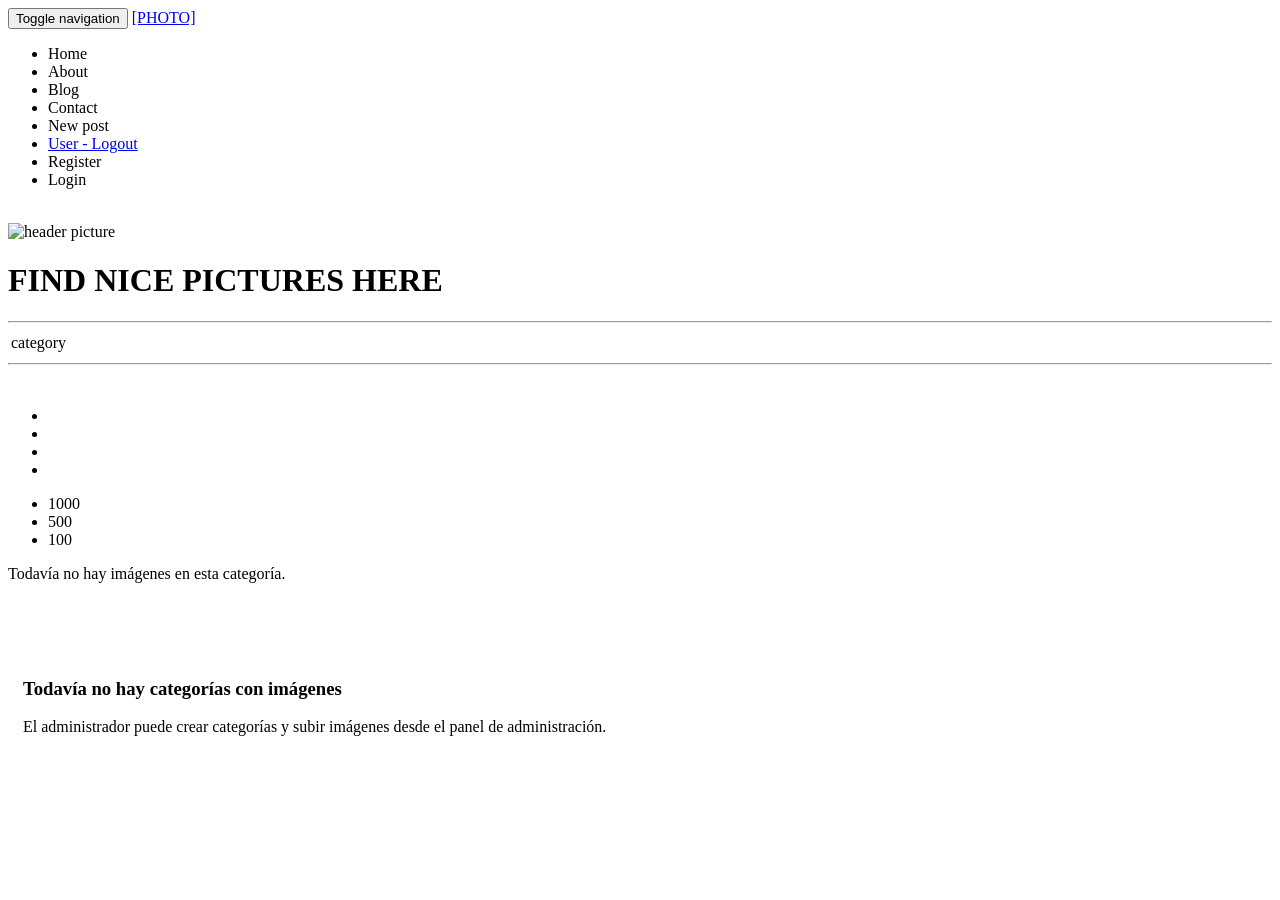
<file: src/main/resources/templates/index.html>
<!DOCTYPE html>
<html xmlns:th="http://www.thymeleaf.org" xmlns:sec="http://www.thymeleaf.org/extras/spring-security" lang="en">

<head>
  <meta charset="utf-8">
  <meta http-equiv="X-UA-Compatible" content="IE=edge">
  <meta name="viewport" content="width=device-width, initial-scale=1">
  <title>PhotographItem-Responsive Theme</title>

  <!-- Bootstrap core css -->
  <link rel="stylesheet" type="text/css" th:href="@{/bootstrap/css/bootstrap.min.css}">
  <!-- Custom style css -->
  <link rel="stylesheet" type="text/css" th:href="@{/css/style.css}">
  <!-- Magnific-popup css -->
  <link rel="stylesheet" type="text/css" th:href="@{/css/magnific-popup.css}">
  <!-- Font Awesome icons -->
  <link rel="stylesheet" type="text/css" th:href="@{/font-awesome/css/font-awesome.min.css}">

  <!-- HTML5 Shim and Respond.js IE8 support of HTML5 elements and media queries -->
  <!-- WARNING: Respond.js doesn't work if you view the page via file:// -->
  <!--[if lt IE 9]>
        <script src="https://oss.maxcdn.com/libs/html5shiv/3.7.0/html5shiv.js"></script>
        <script src="https://oss.maxcdn.com/libs/respond.js/1.4.2/respond.min.js"></script>
    <![endif]-->
</head>

<body id="page-top">

  <!-- Navigation Bar -->
  <nav class="navbar navbar-fixed-top navbar-default">
    <div class="container">
      <div class="navbar-header">
        <button type="button" class="navbar-toggle" data-toggle="collapse" data-target="#menu">
          <span class="sr-only">Toggle navigation</span>
          <span class="icon-bar"></span>
          <span class="icon-bar"></span>
          <span class="icon-bar"></span>
        </button>
        <a class="navbar-brand page-scroll" href="#page-top">
          <span>[PHOTO]</span>
        </a>
      </div>
      <div class="collapse navbar-collapse navbar-right" id="menu">
        <ul class="nav navbar-nav">
          <li th:class="${activeTab == 'index'} ? 'active lien' : 'lien'"><a th:href="@{/}"><i
                class="fa fa-home sr-icons"></i> Home</a></li>
          <li th:class="${activeTab == 'about'} ? 'active lien' : 'lien'"><a th:href="@{/about}"><i
                class="fa fa-bookmark sr-icons"></i> About</a></li>
          <li th:class="${activeTab == 'blog'} ? 'active lien' : 'lien'"><a th:href="@{/blog}"><i
                class="fa fa-file-text sr-icons"></i> Blog</a></li>
          <li th:class="${activeTab == 'contact'} ? 'active lien' : 'lien'"><a th:href="@{/contact}"><i
                class="fa fa-phone-square sr-icons"></i> Contact</a></li>
          <li sec:authorize="isAuthenticated()" class="lien">
            <a th:href="@{/blog/new}"><i class="fa fa-plus-square sr-icons"></i> New post</a>
          </li>
          <li sec:authorize="isAuthenticated()" class="lien">
            <form th:action="@{/logout}" method="post" id="logoutForm" style="display:none;"></form>
            <a href="#" onclick="document.getElementById('logoutForm').submit(); return false;">
              <i class="fa fa-sign-out sr-icons"></i> <span sec:authentication="name">User</span> - Logout
            </a>
          </li>
          <li sec:authorize="isAnonymous()" class="lien">
            <a th:href="@{/register}"><i class="fa fa-user-plus sr-icons"></i> Register</a>
          </li>
          <li sec:authorize="isAnonymous()" class="lien">
            <a th:href="@{/login}"><i class="fa fa-sign-in sr-icons"></i> Login</a>
          </li>
        </ul>
      </div>
    </div>
  </nav>
  <!-- End of Navigation Bar -->

  <!-- Principal Content Start -->
  <div id="index">

    <!-- Header -->
    <div class="row">
      <div class="col-xs-12 intro">
        <div class="carousel-inner" th:if="${carouselImages != null and !carouselImages.empty}">
          <div class="item" th:each="img, stat : ${carouselImages}" th:classappend="${stat.first} ? 'active' : ''">
            <img class="img-responsive" th:src="@{${img.imageUrl}}" th:alt="${img.title}">
          </div>
        </div>
        <div class="carousel-inner" th:unless="${carouselImages != null and !carouselImages.empty}">
          <div class="item active">
            <img class="img-responsive" th:src="@{/images/index/woman.jpg}" alt="header picture">
          </div>
        </div>
        <div class="carousel-caption">
          <h1>FIND NICE PICTURES HERE</h1>
          <hr>
        </div>
      </div>
    </div>

    <div id="index-body">
      <!-- Pictures Navigation table -->
      <div class="table-responsive" th:if="${categories != null and !categories.empty}">
        <table class="table text-center">
          <thead>
            <tr>
              <td th:each="cat, stat : ${categories}">
                <a class="link" th:classappend="${stat.first} ? 'active' : ''"
                   th:href="@{'#category' + ${cat.id}}" data-toggle="tab" th:text="${cat.name}">category</a>
              </td>
            </tr>
          </thead>
        </table>
        <hr>
      </div>

      <!-- Navigation Table Content -->
      <div class="tab-content" th:if="${categories != null and !categories.empty}">
        <div th:each="cat, stat : ${categories}" th:id="'category' + ${cat.id}" class="tab-pane"
             th:classappend="${stat.first} ? 'active' : ''">
          <div class="row popup-gallery" th:if="${cat.images != null and !cat.images.empty}">
            <div class="col-xs-12 col-sm-6 col-md-3" th:each="img : ${cat.images}">
              <div class="sol">
                <img class="img-responsive" th:src="@{${img.imageUrl}}" th:alt="${img.title}">
                <div class="behind">
                  <div class="head text-center">
                    <ul class="list-inline">
                      <li>
                        <a class="gallery" th:href="@{${img.imageUrl}}" data-toggle="tooltip"
                          data-original-title="Quick View">
                          <i class="fa fa-eye"></i>
                        </a>
                      </li>
                      <li>
                        <a href="#" data-toggle="tooltip" data-original-title="Click if you like it">
                          <i class="fa fa-heart"></i>
                        </a>
                      </li>
                      <li>
                        <a href="#" data-toggle="tooltip" data-original-title="Download">
                          <i class="fa fa-download"></i>
                        </a>
                      </li>
                      <li>
                        <a href="#" data-toggle="tooltip" data-original-title="More information">
                          <i class="fa fa-info"></i>
                        </a>
                      </li>
                    </ul>
                  </div>
                  <div class="row box-content">
                    <ul class="list-inline text-center">
                      <li><i class="fa fa-eye"></i> 1000</li>
                      <li><i class="fa fa-heart"></i> 500</li>
                      <li><i class="fa fa-download"></i> 100</li>
                    </ul>
                  </div>
                </div>
              </div>
            </div>
          </div>
          <p class="text-center text-muted" th:if="${cat.images == null or cat.images.empty}">
            Todavía no hay imágenes en esta categoría.
          </p>
        </div>
      </div>

      <div class="text-center text-muted" th:unless="${categories != null and !categories.empty}" style="padding: 60px 15px;">
        <i class="fa fa-picture-o fa-3x"></i>
        <h3>Todavía no hay categorías con imágenes</h3>
        <p>El administrador puede crear categorías y subir imágenes desde el panel de administración.</p>
      </div>
    </div>
  </div>
  <!-- End of Principal Content -->

  <!-- jQuery -->
  <script type="text/javascript" th:src="@{/js/jquery.min.js}"></script>
  <!-- Bootstrap Core JavaScript -->
  <script type="text/javascript" th:src="@{/bootstrap/js/bootstrap.min.js}"></script>
  <!-- Activa la pestaña de categoría indicada en el hash de la URL (ej. /#category2 desde el sidebar del blog) -->
  <script type="text/javascript">
    $(function () {
      var hash = window.location.hash;
      if (hash && hash.indexOf('#category') === 0) {
        var $tab = $('a[data-toggle="tab"][href="' + hash + '"]');
        if ($tab.length) {
          $tab.tab('show');
          // script.js solo mueve el resaltado del enlace al hacer clic; al llegar por hash lo replicamos aquí
          $('.table td a.active').removeClass('active');
          $tab.addClass('active');
          var tabs = document.querySelector('.table-responsive');
          if (tabs) tabs.scrollIntoView();
        }
      }
    });
  </script>
  <!-- Plugin JavaScript -->
  <script type="text/javascript" th:src="@{/js/jquery.easing.min.js}"></script>
  <script type="text/javascript" th:src="@{/js/jquery.magnific-popup.min.js}"></script>
  <script type="text/javascript" th:src="@{/js/scrollreveal.min.js}"></script>
  <!-- Custom JavaScript -->
  <script type="text/javascript" th:src="@{/js/script.js}"></script>

</body>

</html>
</file>
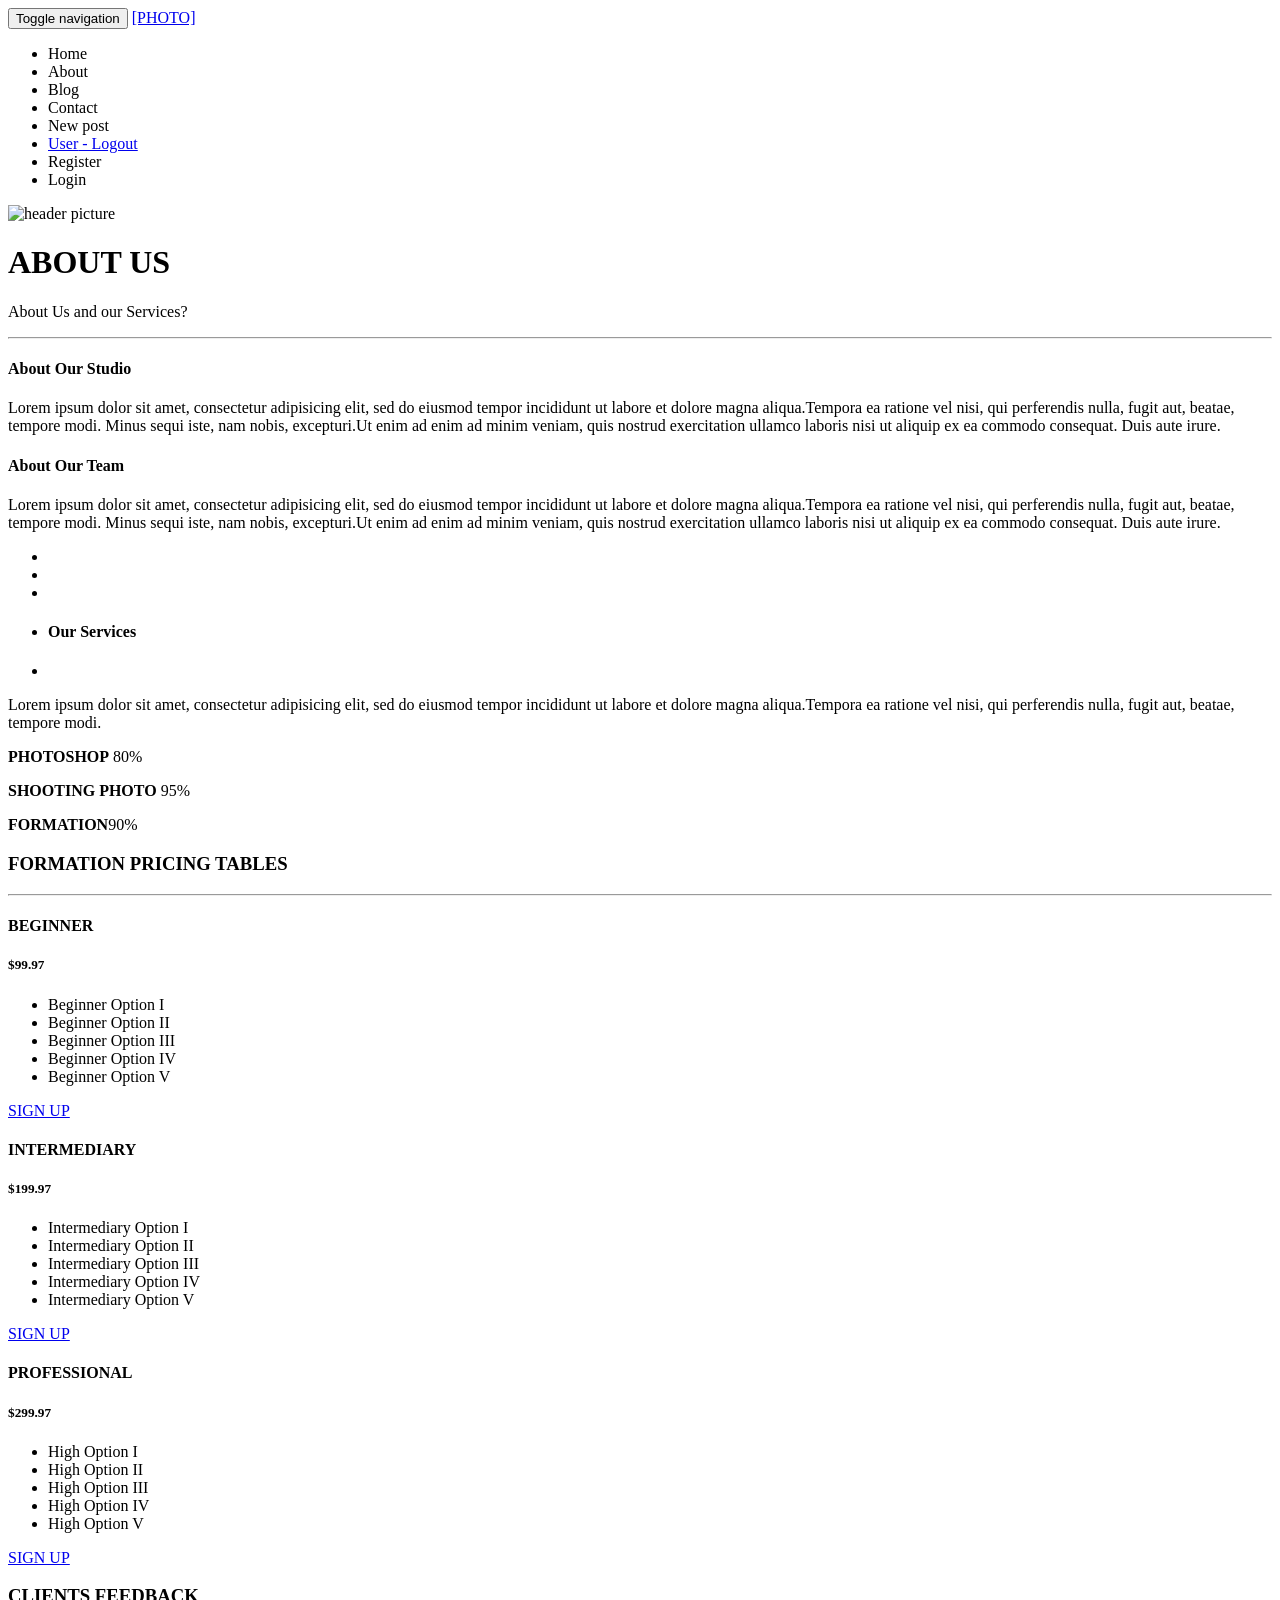
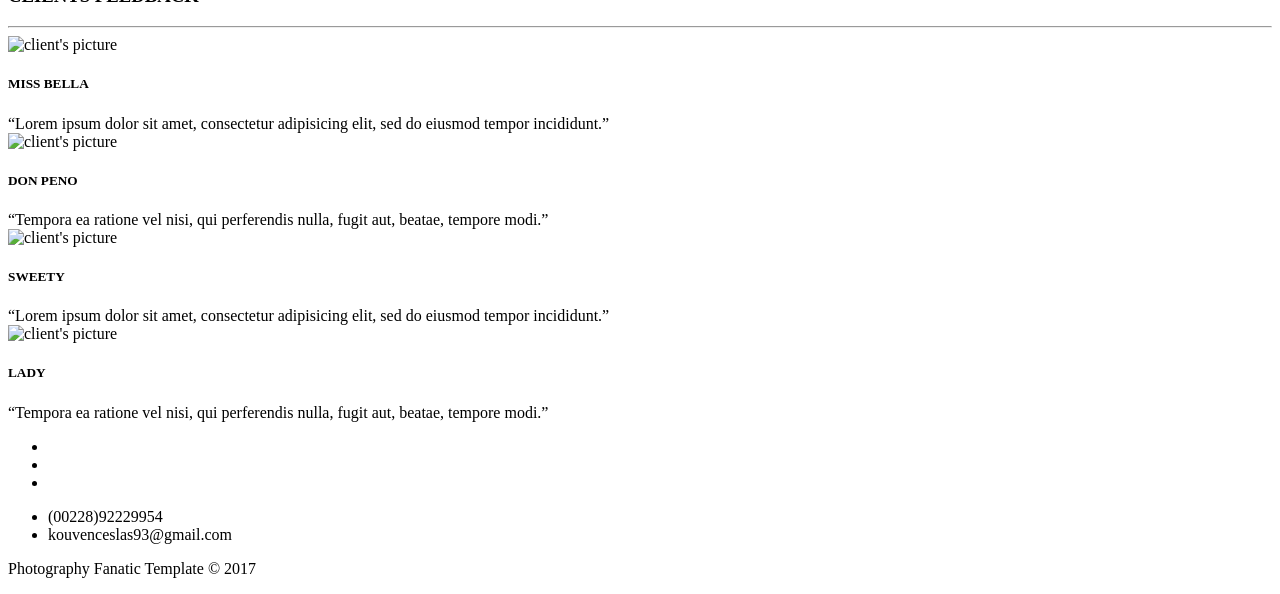
<file: src/main/resources/templates/about.html>
<!DOCTYPE html>
<html xmlns:th="http://www.thymeleaf.org" xmlns:sec="http://www.thymeleaf.org/extras/spring-security" lang="en">

<head>
  <meta charset="utf-8">
  <meta http-equiv="X-UA-Compatible" content="IE=edge">
  <meta name="viewport" content="width=device-width, initial-scale=1">
  <title>PhotographItem-Responsive Theme | About us</title>

  <!-- Bootstrap core css -->
  <link rel="stylesheet" type="text/css" th:href="@{/bootstrap/css/bootstrap.min.css}">
  <!-- Custom style css -->
  <link rel="stylesheet" type="text/css" th:href="@{/css/style.css}">
  <!-- Font Awesome icons -->
  <link rel="stylesheet" type="text/css" th:href="@{/font-awesome/css/font-awesome.min.css}">

  <!-- HTML5 Shim and Respond.js IE8 support of HTML5 elements and media queries -->
  <!-- WARNING: Respond.js doesn't work if you view the page via file:// -->
  <!--[if lt IE 9]>
        <script src="https://oss.maxcdn.com/libs/html5shiv/3.7.0/html5shiv.js"></script>
        <script src="https://oss.maxcdn.com/libs/respond.js/1.4.2/respond.min.js"></script>
    <![endif]-->
</head>

<body id="page-top">

  <!-- Navigation Bar -->
  <nav class="navbar navbar-fixed-top navbar-default">
    <div class="container">
      <div class="navbar-header">
        <button type="button" class="navbar-toggle" data-toggle="collapse" data-target="#menu">
          <span class="sr-only">Toggle navigation</span>
          <span class="icon-bar"></span>
          <span class="icon-bar"></span>
          <span class="icon-bar"></span>
        </button>
        <a class="navbar-brand page-scroll" href="#page-top">
          <span>[PHOTO]</span>
        </a>
      </div>
      <div class="collapse navbar-collapse navbar-right" id="menu">
        <ul class="nav navbar-nav">
          <li th:class="${activeTab == 'index'} ? 'active lien' : 'lien'"><a th:href="@{/}"><i
                class="fa fa-home sr-icons"></i> Home</a></li>
          <li th:class="${activeTab == 'about'} ? 'active lien' : 'lien'"><a th:href="@{/about}"><i
                class="fa fa-bookmark sr-icons"></i> About</a></li>
          <li th:class="${activeTab == 'blog'} ? 'active lien' : 'lien'"><a th:href="@{/blog}"><i
                class="fa fa-file-text sr-icons"></i> Blog</a></li>
          <li th:class="${activeTab == 'contact'} ? 'active lien' : 'lien'"><a th:href="@{/contact}"><i
                class="fa fa-phone-square sr-icons"></i> Contact</a></li>
          <li sec:authorize="isAuthenticated()" class="lien">
            <a th:href="@{/blog/new}"><i class="fa fa-plus-square sr-icons"></i> New post</a>
          </li>
          <li sec:authorize="isAuthenticated()" class="lien">
            <form th:action="@{/logout}" method="post" id="logoutForm" style="display:none;"></form>
            <a href="#" onclick="document.getElementById('logoutForm').submit(); return false;">
              <i class="fa fa-sign-out sr-icons"></i> <span sec:authentication="name">User</span> - Logout
            </a>
          </li>
          <li sec:authorize="isAnonymous()" class="lien">
            <a th:href="@{/register}"><i class="fa fa-user-plus sr-icons"></i> Register</a>
          </li>
          <li sec:authorize="isAnonymous()" class="lien">
            <a th:href="@{/login}"><i class="fa fa-sign-in sr-icons"></i> Login</a>
          </li>
        </ul>
      </div>
    </div>
  </nav>
  <!-- End of Navigation Bar -->

  <!-- Principal Content Start-->
  <div id="about">

    <!-- Header -->
    <div class="row">
      <div class="col-xs-12 intro">
        <div class="carousel-inner">
          <div class="item active">
            <img class="img-responsive" th:src="@{/images/about_us.jpg}" alt="header picture">
          </div>
          <div class="carousel-caption">
            <h1>ABOUT US</h1>
            <p>About Us and our Services?</p>
            <hr>
          </div>
        </div>
      </div>
    </div>
    <!-- End of header -->

    <!-- Container Box -->
    <div class="container">
      <div class="row">
        <div class="col-xs-12 col-sm-6">
          <div class="box-about">
            <i class="fa fa-institution fa-2x"></i>
            <h4>About Our Studio</h4>
            <p class="text-left text-muted">Lorem ipsum dolor sit amet, consectetur adipisicing elit, sed do eiusmod
              tempor incididunt ut labore et dolore magna aliqua.Tempora ea ratione vel nisi, qui perferendis nulla,
              fugit aut, beatae, tempore modi. Minus sequi iste, nam nobis, excepturi.Ut enim ad enim ad minim veniam,
              quis nostrud exercitation ullamco laboris nisi ut aliquip ex ea commodo consequat. Duis aute irure.</p>
          </div>
        </div>
        <div class="col-xs-12 col-sm-6">
          <div class="box-about">
            <i class="fa fa-group fa-2x"></i>
            <h4>About Our Team</h4>
            <p class="text-left text-muted">Lorem ipsum dolor sit amet, consectetur adipisicing elit, sed do eiusmod
              tempor incididunt ut labore et dolore magna aliqua.Tempora ea ratione vel nisi, qui perferendis nulla,
              fugit aut, beatae, tempore modi. Minus sequi iste, nam nobis, excepturi.Ut enim ad enim ad minim veniam,
              quis nostrud exercitation ullamco laboris nisi ut aliquip ex ea commodo consequat. Duis aute irure.</p>
          </div>
        </div>
      </div>
      <div class="row">
        <div class="col-xs-12 col-sm-6 row">
          <ul class="list-inline text-center">
            <li class="line"></li>
            <li><i class="fa fa-tasks fa-2x"></i></li>
            <li class="line"></li>
            <li>
              <h4>Our Services</h4>
            </li>
            <li class="line"></li>
          </ul>
          <p class="text-muted text-center">Lorem ipsum dolor sit amet, consectetur adipisicing elit, sed do eiusmod
            tempor incididunt ut labore et dolore magna aliqua.Tempora ea ratione vel nisi, qui perferendis nulla, fugit
            aut, beatae, tempore modi.</p>
        </div>
        <div class="col-xs-12 col-sm-6">
          <p class="text-muted"><strong>PHOTOSHOP</strong> <span class="pull-right">80%</span></p>
          <div class="progress">
            <div class="progress-bar progress-bar-warning" role="progressbar" aria-valuenow="80" aria-valuemin="0"
              aria-valuemax="100" style="width:80%;"></div>
          </div>
          <p class="text-muted"><strong>SHOOTING PHOTO </strong><span class="pull-right">95%</span></p>
          <div class="progress">
            <div class="progress-bar progress-bar-success" role="progressbar" aria-valuenow="95" aria-valuemin="0"
              aria-valuemax="100" style="width:95%;"></div>
          </div>
          <p class="text-muted"><strong>FORMATION</strong><span class="pull-right">90%</span></p>
          <div class="progress">
            <div class="progress-bar progress-bar-info" role="progressbar" aria-valuenow="90" aria-valuemin="0"
              aria-valuemax="100" style="width:90%;"></div>
          </div>
        </div>
      </div>

      <!-- Pricing Tables -->
      <div class="row pricing text-center">
        <h3>FORMATION PRICING TABLES</h3>
        <hr>
        <div class="col-xs-12 col-sm-4 first">
          <div class="beginner">
            <h4>BEGINNER</h4>
            <h5>$99.97</h5>
            <ul class="nav">
              <li>Beginner Option I</li>
              <li>Beginner Option II</li>
              <li>Beginner Option III</li>
              <li>Beginner Option IV</li>
              <li>Beginner Option V</li>
            </ul>
            <a href="#" class="btn btn-lg sr-button">SIGN UP</a>
          </div>
        </div>
        <div class="col-xs-12 col-sm-4 middle">
          <div class="intermediary">
            <h4>INTERMEDIARY</h4>
            <h5>$199.97</h5>
            <ul class="nav">
              <li>Intermediary Option I</li>
              <li>Intermediary Option II</li>
              <li>Intermediary Option III</li>
              <li>Intermediary Option IV</li>
              <li>Intermediary Option V</li>
            </ul>
            <a href="#" class="btn btn-lg sr-button">SIGN UP</a>
          </div>
        </div>
        <div class="col-xs-12 col-sm-4">
          <div class="higher">
            <h4>PROFESSIONAL</h4>
            <h5>$299.97</h5>
            <ul class="nav">
              <li>High Option I</li>
              <li>High Option II</li>
              <li>High Option III</li>
              <li>High Option IV</li>
              <li>High Option V</li>
            </ul>
            <a href="#" class="btn btn-lg sr-button">SIGN UP</a>
          </div>
        </div>
      </div>
      <!-- End of Pricing Tables -->

      <!-- Clients Feedback -->
      <div class="row feedback text-center">
        <h3>CLIENTS FEEDBACK</h3>
        <hr>
        <div class="col-xs-12 col-sm-3">
          <img class="img-responsive" th:src="@{/images/clients/client1.jpg}" alt="client's picture">
          <h5>MISS BELLA</h5>
          <q>Lorem ipsum dolor sit amet, consectetur adipisicing elit, sed do eiusmod tempor incididunt.</q>
        </div>
        <div class="col-xs-12 col-sm-3">
          <img class="img-responsive" th:src="@{/images/clients/client2.jpg}" alt="client's picture">
          <h5>DON PENO</h5>
          <q>Tempora ea ratione vel nisi, qui perferendis nulla, fugit aut, beatae, tempore modi.</q>
        </div>
        <div class="col-xs-12 col-sm-3">
          <img class="img-responsive" th:src="@{/images/clients/client3.jpg}" alt="client's picture">
          <h5>SWEETY</h5>
          <q>Lorem ipsum dolor sit amet, consectetur adipisicing elit, sed do eiusmod tempor incididunt.</q>
        </div>
        <div class="col-xs-12 col-sm-3">
          <img class="img-responsive" th:src="@{/images/clients/client4.jpg}" alt="client's picture">
          <h5>LADY</h5>
          <q>Tempora ea ratione vel nisi, qui perferendis nulla, fugit aut, beatae, tempore modi.</q>
        </div>
      </div>
      <!-- End of Clients Feedback -->

    </div>
    <!-- End of container Box -->
  </div>
  <!-- End of principal content -->

  <!-- Footer -->
  <footer>
    <div class="container text-muted text-center">
      <ul class="list-inline social-buttons">
        <li><a href="#"><i class="fa fa-facebook sr-icons"></i></a>
        </li>
        <li><a href="#"><i class="fa fa-twitter sr-icons"></i></a>
        </li>
        <li><a href="#"><i class="fa fa-google-plus sr-icons"></i></a>
        </li>
      </ul>
      <ul class="list-inline">
        <li class="footer-number"><i class="fa fa-phone sr-icons"></i> (00228)92229954 </li>
        <li><i class="fa fa-envelope sr-icons"></i> kouvenceslas93@gmail.com</li>
      </ul>
      <p>Photography Fanatic Template &copy; 2017</p>
    </div>
  </footer>

  <!-- Jquery -->
  <script type="text/javascript" th:src="@{/js/jquery.min.js}"></script>
  <!-- Bootstrap core Javascript -->
  <script type="text/javascript" th:src="@{/bootstrap/js/bootstrap.min.js}"></script>
  <!-- Plugins -->
  <script type="text/javascript" th:src="@{/js/jquery.easing.min.js}"></script>
  <script type="text/javascript" th:src="@{/js/jquery.magnific-popup.min.js}"></script>
  <script type="text/javascript" th:src="@{/js/scrollreveal.min.js}"></script>
  <script type="text/javascript" th:src="@{/js/script.js}"></script>
</body>

</html>
</file>
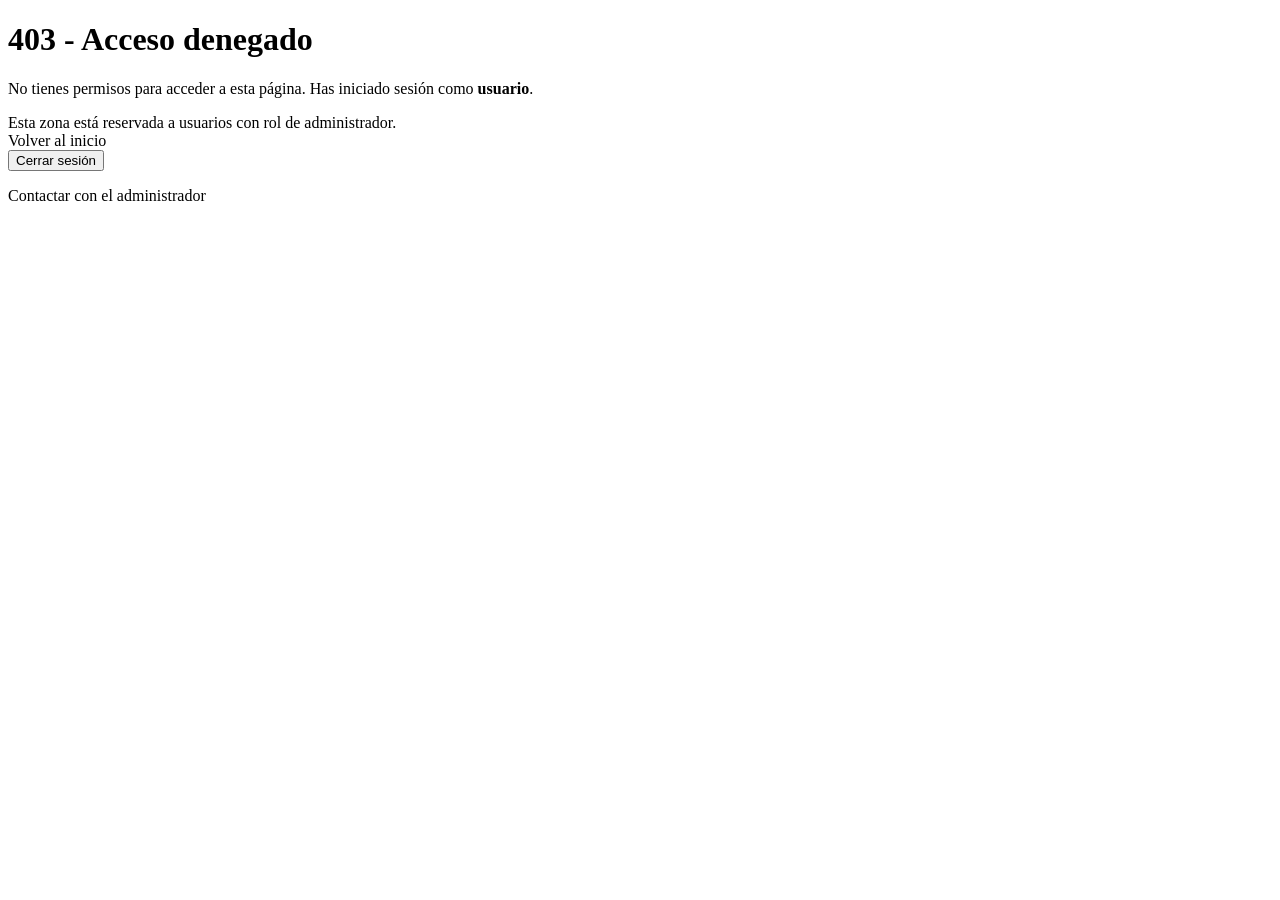
<file: src/main/resources/templates/access-denied.html>
<!DOCTYPE html>
<html xmlns:th="http://www.thymeleaf.org" xmlns:sec="http://www.thymeleaf.org/extras/spring-security" lang="es">

<head>
  <meta charset="utf-8">
  <meta http-equiv="X-UA-Compatible" content="IE=edge">
  <meta name="viewport" content="width=device-width, initial-scale=1">
  <title>Acceso denegado | [PHOTO]</title>

  <link rel="stylesheet" type="text/css" th:href="@{/bootstrap/css/bootstrap.min.css}">
  <link rel="stylesheet" type="text/css" th:href="@{/css/style.css}">
  <link rel="stylesheet" type="text/css" th:href="@{/font-awesome/css/font-awesome.min.css}">
</head>

<body>

  <main class="auth-page">
    <div class="auth-card access-denied-card">
      <div class="access-denied-icon">
        <i class="fa fa-lock"></i>
      </div>

      <h1>403 - Acceso denegado</h1>
      <p class="auth-subtitle">
        No tienes permisos para acceder a esta página.
        <span sec:authorize="isAuthenticated()">
          Has iniciado sesión como <strong sec:authentication="name">usuario</strong>.
        </span>
      </p>

      <div class="alert alert-warning" role="alert">
        <i class="fa fa-exclamation-triangle"></i>
        Esta zona está reservada a usuarios con rol de administrador.
      </div>

      <a th:href="@{/}" class="btn btn-primary btn-block">
        <i class="fa fa-home"></i> Volver al inicio
      </a>

      <form th:action="@{/logout}" method="post" class="access-denied-logout">
        <button type="submit" class="btn btn-default btn-block">
          <i class="fa fa-sign-out"></i> Cerrar sesión
        </button>
      </form>

      <p class="auth-footer">
        <a th:href="@{/contact}"><i class="fa fa-envelope"></i> Contactar con el administrador</a>
      </p>
    </div>
  </main>

  <script type="text/javascript" th:src="@{/js/jquery.min.js}"></script>
  <script type="text/javascript" th:src="@{/bootstrap/js/bootstrap.min.js}"></script>
</body>

</html>
</file>
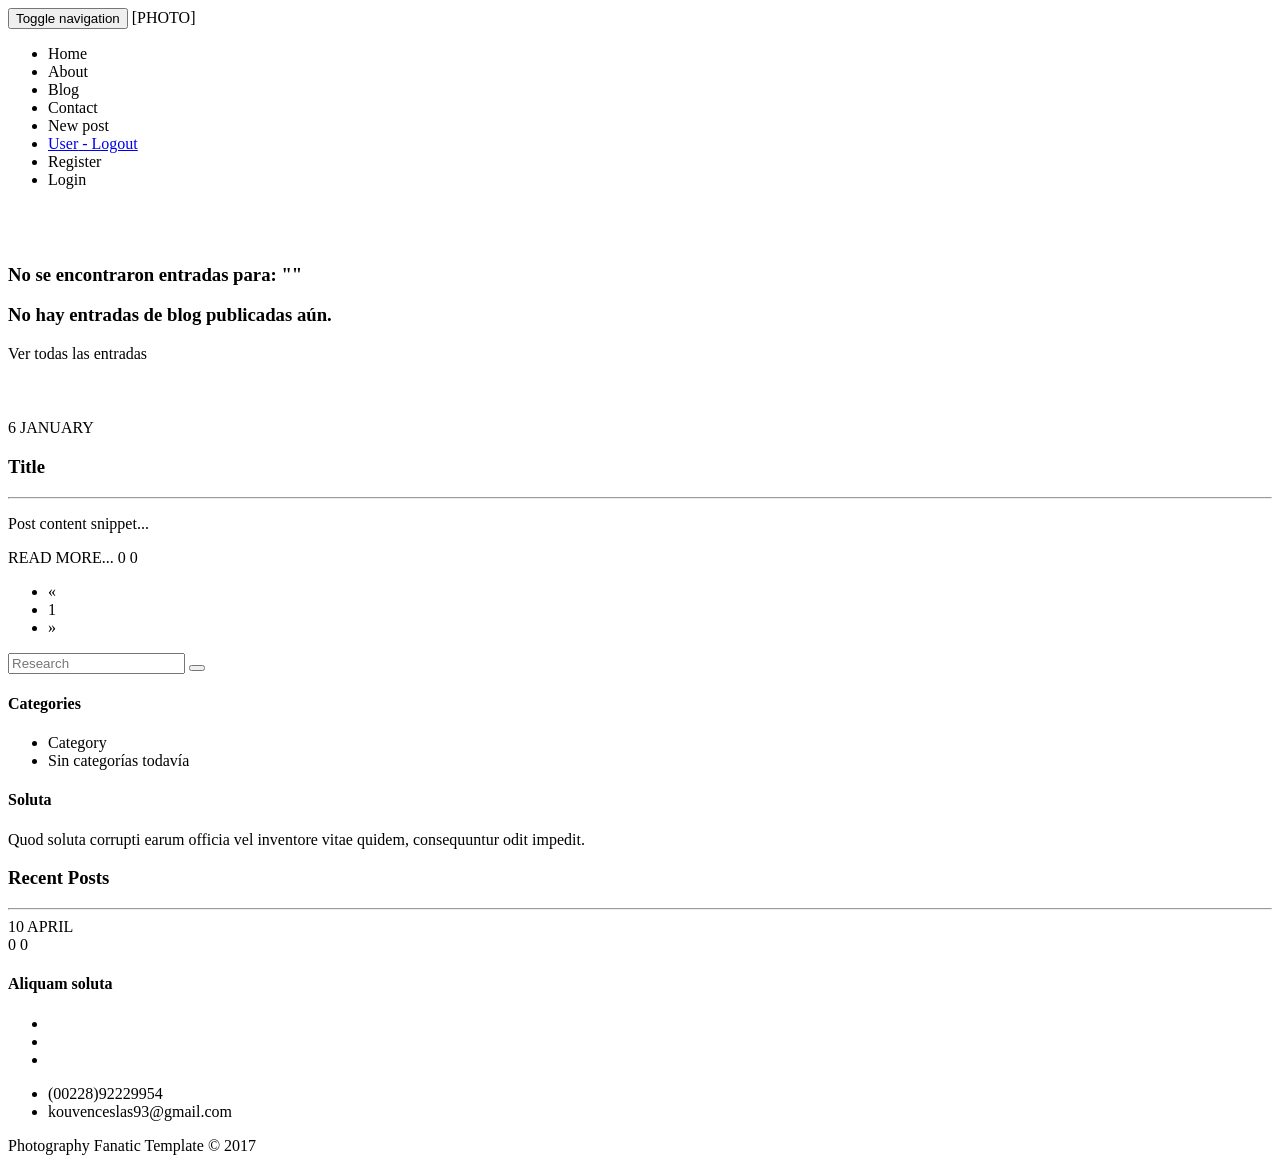
<file: src/main/resources/templates/blog.html>
<!DOCTYPE html>
<html xmlns:th="http://www.thymeleaf.org" xmlns:sec="http://www.thymeleaf.org/extras/spring-security" lang="en">

<head>
  <meta charset="utf-8">
  <meta http-equiv="X-UA-Compatible" content="IE=edge">
  <meta name="viewport" content="width=device-width, initial-scale=1">
  <title>PhotographItem-Responsive Theme | Blog</title>

  <!-- Bootstrap core css -->
  <link rel="stylesheet" type="text/css" th:href="@{/bootstrap/css/bootstrap.min.css}">
  <!-- Custom style css -->
  <link rel="stylesheet" type="text/css" th:href="@{/css/style.css}">
  <!-- Font Awesome icons -->
  <link rel="stylesheet" type="text/css" th:href="@{/font-awesome/css/font-awesome.min.css}">

  <!-- HTML5 Shim and Respond.js IE8 support of HTML5 elements and media queries -->
  <!-- WARNING: Respond.js doesn't work if you view the page via file:// -->
  <!--[if lt IE 9]>
        <script src="https://oss.maxcdn.com/libs/html5shiv/3.7.0/html5shiv.js"></script>
        <script src="https://oss.maxcdn.com/libs/respond.js/1.4.2/respond.min.js"></script>
    <![endif]-->
</head>

<body id="page-top">

  <!-- Navigation Bar -->
  <nav class="navbar navbar-fixed-top navbar-default">
    <div class="container">
      <div class="navbar-header">
        <button type="button" class="navbar-toggle" data-toggle="collapse" data-target="#menu">
          <span class="sr-only">Toggle navigation</span>
          <span class="icon-bar"></span>
          <span class="icon-bar"></span>
          <span class="icon-bar"></span>
        </button>
        <a class="navbar-brand page-scroll" th:href="@{/}">
          <span>[PHOTO]</span>
        </a>
      </div>
      <div class="collapse navbar-collapse navbar-right" id="menu">
        <ul class="nav navbar-nav">
          <li th:class="${activeTab == 'index'} ? 'active lien' : 'lien'"><a th:href="@{/}"><i
                class="fa fa-home sr-icons"></i> Home</a></li>
          <li th:class="${activeTab == 'about'} ? 'active lien' : 'lien'"><a th:href="@{/about}"><i
                class="fa fa-bookmark sr-icons"></i> About</a></li>
          <li th:class="${activeTab == 'blog'} ? 'active lien' : 'lien'"><a th:href="@{/blog}"><i
                class="fa fa-file-text sr-icons"></i> Blog</a></li>
          <li th:class="${activeTab == 'contact'} ? 'active lien' : 'lien'"><a th:href="@{/contact}"><i
                class="fa fa-phone-square sr-icons"></i> Contact</a></li>

          <!-- 5.10: Enlaces dinámicos según autenticación de usuario -->
          <li sec:authorize="isAuthenticated()" class="lien">
            <a th:href="@{/blog/new}"><i class="fa fa-plus-square sr-icons"></i> New post</a>
          </li>
          <li sec:authorize="isAuthenticated()" class="lien">
            <form th:action="@{/logout}" method="post" id="logoutForm" style="display:none;"></form>
            <a href="#" onclick="document.getElementById('logoutForm').submit(); return false;">
              <i class="fa fa-sign-out sr-icons"></i> <span sec:authentication="name">User</span> - Logout
            </a>
          </li>
          <li sec:authorize="isAnonymous()" class="lien">
            <a th:href="@{/register}"><i class="fa fa-user-plus sr-icons"></i> Register</a>
          </li>
          <li sec:authorize="isAnonymous()" class="lien">
            <a th:href="@{/login}"><i class="fa fa-sign-in sr-icons"></i> Login</a>
          </li>
        </ul>
      </div>
    </div>
  </nav>
  <!-- End of Navigation Bar -->

  <!-- Principal Content Start -->
  <div id="blog">
    <div class="container">
      <div class="row">

        <!-- Blocks of Posts -->
        <div class="col-xs-12 col-sm-8 row">

          <!-- Mensaje cuando se busca y no hay resultados -->
          <div th:if="${posts == null or posts.empty}" class="col-xs-12 text-center" style="padding: 40px 0;">
            <i class="fa fa-info-circle fa-3x text-muted"></i>
            <h3 th:if="${searchTerm != null and !searchTerm.empty}">No se encontraron entradas para: "<span th:text="${searchTerm}"></span>"</h3>
            <h3 th:unless="${searchTerm != null and !searchTerm.empty}">No hay entradas de blog publicadas aún.</h3>
            <p><a th:href="@{/blog}" class="btn btn-default">Ver todas las entradas</a></p>
          </div>

          <!-- 5.5: Recorrido dinámico por todos los posts de la página -->
          <div th:each="post : ${posts}" class="col-xs-12 col-sm-12">
            <div class="post">
              <div class="post-heading">
                <span th:text="${post.formattedDate}">6 JANUARY</span>
                <img class="img-responsive" th:src="@{'/images/blog/' + ${post.image}}" th:alt="${post.title}">
              </div>
              <div class="post-body">
                <h3><a th:href="@{'/single_post/' + ${post.slug}}"><strong th:text="${post.title}">Title</strong></a></h3>
                <hr>
                <p th:text="${#strings.abbreviate(post.content, 200)}">Post content snippet...</p>
              </div>
              <div class="post-footer">
                <a class="btn" th:href="@{'/single_post/' + ${post.slug}}">READ MORE...</a>
                <span>
                  <i class="fa fa-heart sr-icons"></i> <span th:text="${post.numLikes}">0</span>
                  <i class="fa fa-comments sr-icons"></i> <span th:text="${post.numComments}">0</span>
                </span>
              </div>
            </div>
          </div>

          <!-- 5.8: Paginación dinámica -->
          <nav class="text-left col-xs-12" th:if="${totalPages > 1}">
            <ul class="pagination">
              <!-- Página anterior -->
              <li th:class="${currentPage == 1} ? 'disabled' : ''">
                <a th:href="${currentPage > 1} ? (${searchTerm != null && !searchTerm.empty} ? @{/blog/buscar(searchTerm=${searchTerm}, page=${currentPage - 1})} : @{'/blog/' + ${currentPage - 1}}) : '#'" aria-label="Previous">
                  <span aria-hidden="true">&laquo;</span>
                </a>
              </li>
              <!-- Números de páginas -->
              <li th:each="p : ${#numbers.sequence(1, totalPages)}" th:class="${p == currentPage} ? 'active' : ''">
                <a th:href="${searchTerm != null && !searchTerm.empty} ? @{/blog/buscar(searchTerm=${searchTerm}, page=${p})} : @{'/blog/' + ${p}}" th:text="${p}">1</a>
              </li>
              <!-- Página siguiente -->
              <li th:class="${currentPage == totalPages} ? 'disabled' : ''">
                <a th:href="${currentPage < totalPages} ? (${searchTerm != null && !searchTerm.empty} ? @{/blog/buscar(searchTerm=${searchTerm}, page=${currentPage + 1})} : @{'/blog/' + ${currentPage + 1}}) : '#'" aria-label="Next">
                  <span aria-hidden="true">&raquo;</span>
                </a>
              </li>
            </ul>
          </nav>
        </div>
        <!-- End of Blog Post -->

        <!-- Side bar -->
        <div class="col-xs-12 col-sm-4">
          <!-- 5.11: Buscador de entradas -->
          <form class="form-horizontal" th:action="@{/blog/buscar}" method="get">
            <div class="input-group">
              <input class="form-control" type="text" placeholder="Research" name="searchTerm" th:value="${searchTerm}">
              <span class="input-group-btn">
                <button type="submit" class="btn btn-primary" aria-label="Buscar">
                  <i class="fa fa-search"></i>
                </button>
              </span>
            </div>
          </form>

          <div class="panel" style="margin-top: 20px;">
            <div class="panel-heading">
              <h4>Categories</h4>
            </div>
            <div class="panel-body">
              <ul class="nav">
                <li th:each="cat, stat : ${categories}" th:classappend="${stat.last} ? 'last' : ''">
                  <a th:href="@{'/#category' + ${cat.id}}" th:text="${cat.name}">Category</a>
                </li>
                <li th:if="${categories == null or categories.empty}" class="last">
                  <span class="text-muted">Sin categorías todavía</span>
                </li>
              </ul>
            </div>
          </div>

          <div class="well">
            <h4>Soluta</h4>
            <p>Quod soluta corrupti earum officia vel inventore vitae quidem, consequuntur odit impedit.</p>
          </div>

          <!-- 5.6 y RETO 6.6.1: Lista dinámica de posts recientes en el blog -->
          <h3>Recent Posts</h3>
          <hr>
          <div th:each="recent : ${recents}" class="post">
            <div class="post-heading">
              <span th:text="${recent.formattedDate}">10 APRIL</span>
              <img class="img-responsive" th:src="@{'/images/blog/' + ${recent.image}}" th:alt="${recent.title}">
            </div>
            <div class="post-body">
              <span>
                <i class="fa fa-heart sr-icons"></i> <span th:text="${recent.numLikes}">0</span>
                <i class="fa fa-comments sr-icons"></i> <span th:text="${recent.numComments}">0</span>
              </span>
              <h4 class="text-left">
                <a th:href="@{'/single_post/' + ${recent.slug}}"><strong th:text="${recent.title}">Aliquam soluta</strong></a>
              </h4>
            </div>
          </div>
        </div>
        <!-- End of Side bar -->

      </div>
    </div>
  </div>
  <!-- End of Principal Content Start -->

  <!-- Footer -->
  <footer>
    <div class="container text-muted text-center">
      <ul class="list-inline social-buttons">
        <li><a href="#"><i class="fa fa-facebook sr-icons"></i></a></li>
        <li><a href="#"><i class="fa fa-twitter sr-icons"></i></a></li>
        <li><a href="#"><i class="fa fa-google-plus sr-icons"></i></a></li>
      </ul>
      <ul class="list-inline">
        <li class="footer-number"><i class="fa fa-phone sr-icons"></i> (00228)92229954 </li>
        <li><i class="fa fa-envelope sr-icons"></i> kouvenceslas93@gmail.com</li>
      </ul>
      <p>Photography Fanatic Template &copy; 2017</p>
    </div>
  </footer>

  <!-- Jquery -->
  <script type="text/javascript" th:src="@{/js/jquery.min.js}"></script>
  <!-- Bootstrap core Javascript -->
  <script type="text/javascript" th:src="@{/bootstrap/js/bootstrap.min.js}"></script>
  <!-- Plugins -->
  <script type="text/javascript" th:src="@{/js/jquery.easing.min.js}"></script>
  <script type="text/javascript" th:src="@{/js/jquery.magnific-popup.min.js}"></script>
  <script type="text/javascript" th:src="@{/js/scrollreveal.min.js}"></script>
  <script type="text/javascript" th:src="@{/js/script.js}"></script>
</body>

</html>
</file>
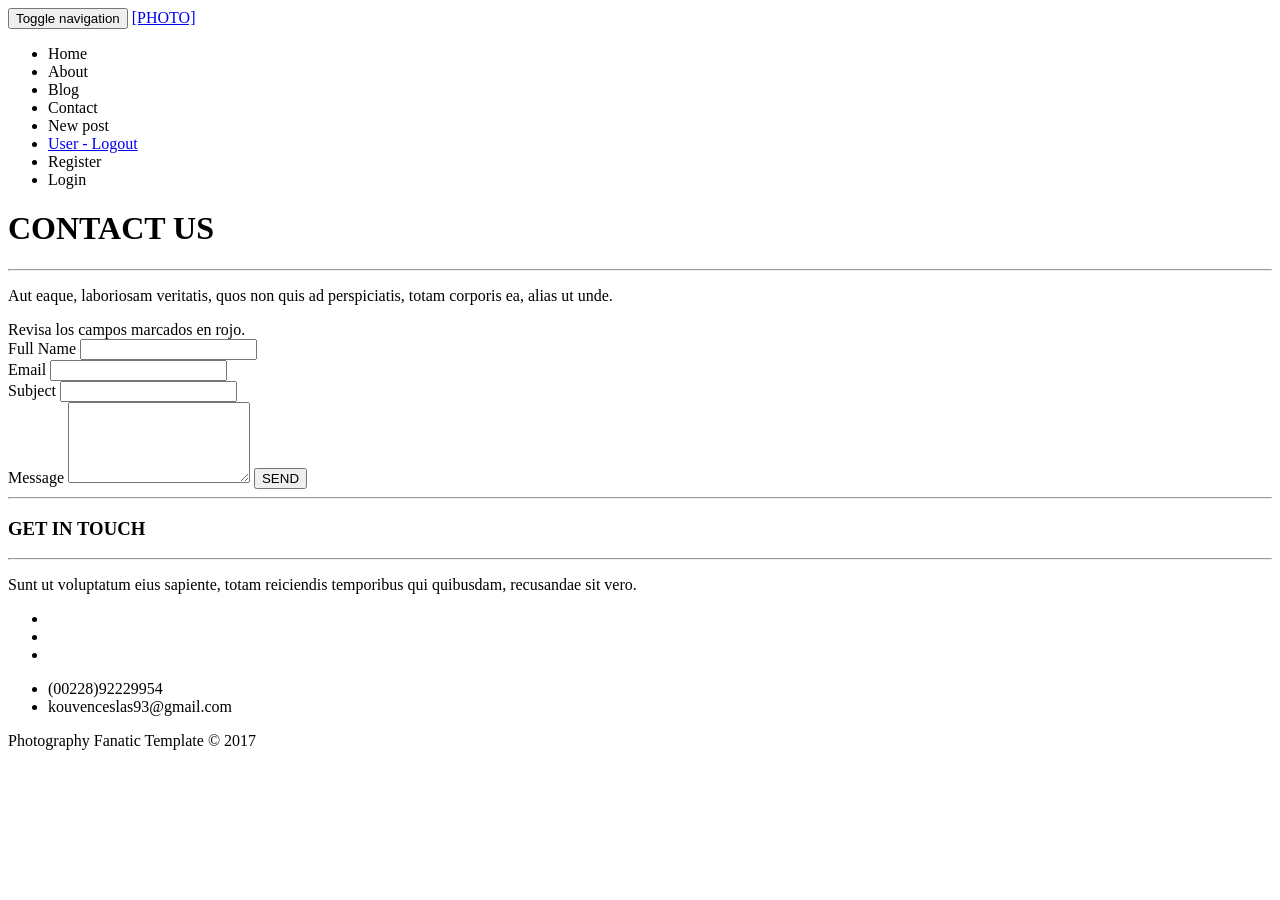
<file: src/main/resources/templates/contact.html>
<!DOCTYPE html>
<html xmlns:th="http://www.thymeleaf.org" xmlns:sec="http://www.thymeleaf.org/extras/spring-security" lang="en">

<head>
	<meta charset="utf-8">
	<meta http-equiv="X-UA-Compatible" content="IE=edge">
	<meta name="viewport" content="width=device-width, initial-scale=1">
	<title>PhotographItem-Responsive Theme | Contact</title>

	<!-- Bootstrap core css -->
	<link rel="stylesheet" type="text/css" th:href="@{/bootstrap/css/bootstrap.min.css}">
	<!-- Custom style css -->
	<link rel="stylesheet" type="text/css" th:href="@{/css/style.css}">
	<!-- Font Awesome icons -->
	<link rel="stylesheet" type="text/css" th:href="@{/font-awesome/css/font-awesome.min.css}">

	<!-- HTML5 Shim and Respond.js IE8 support of HTML5 elements and media queries -->
	<!-- WARNING: Respond.js doesn't work if you view the page via file:// -->
	<!--[if lt IE 9]>
        <script src="https://oss.maxcdn.com/libs/html5shiv/3.7.0/html5shiv.js"></script>
        <script src="https://oss.maxcdn.com/libs/respond.js/1.4.2/respond.min.js"></script>
    <![endif]-->
</head>

<body id="page-top">

	<!-- Navigation Bar -->
	<nav class="navbar navbar-fixed-top navbar-default">
		<div class="container">
			<div class="navbar-header">
				<button type="button" class="navbar-toggle" data-toggle="collapse" data-target="#menu">
					<span class="sr-only">Toggle navigation</span>
					<span class="icon-bar"></span>
					<span class="icon-bar"></span>
					<span class="icon-bar"></span>
				</button>
				<a class="navbar-brand page-scroll" href="#page-top">
					<span>[PHOTO]</span>
				</a>
			</div>
			<div class="collapse navbar-collapse navbar-right" id="menu">
				<ul class="nav navbar-nav">
					<li th:class="${activeTab == 'index'} ? 'active lien' : 'lien'"><a th:href="@{/}"><i
								class="fa fa-home sr-icons"></i> Home</a></li>
					<li th:class="${activeTab == 'about'} ? 'active lien' : 'lien'"><a th:href="@{/about}"><i
								class="fa fa-bookmark sr-icons"></i> About</a></li>
					<li th:class="${activeTab == 'blog'} ? 'active lien' : 'lien'"><a th:href="@{/blog}"><i
								class="fa fa-file-text sr-icons"></i> Blog</a></li>
					<li th:class="${activeTab == 'contact'} ? 'active lien' : 'lien'"><a th:href="@{/contact}"><i
								class="fa fa-phone-square sr-icons"></i> Contact</a></li>
					<li sec:authorize="isAuthenticated()" class="lien">
						<a th:href="@{/blog/new}"><i class="fa fa-plus-square sr-icons"></i> New post</a>
					</li>
					<li sec:authorize="isAuthenticated()" class="lien">
						<form th:action="@{/logout}" method="post" id="logoutForm" style="display:none;"></form>
						<a href="#" onclick="document.getElementById('logoutForm').submit(); return false;">
							<i class="fa fa-sign-out sr-icons"></i> <span sec:authentication="name">User</span> - Logout
						</a>
					</li>
					<li sec:authorize="isAnonymous()" class="lien">
					  <a th:href="@{/register}"><i class="fa fa-user-plus sr-icons"></i> Register</a>
					</li>
					<li sec:authorize="isAnonymous()" class="lien">
						<a th:href="@{/login}"><i class="fa fa-sign-in sr-icons"></i> Login</a>
					</li>
				</ul>
			</div>
		</div>
	</nav>
	<!-- End of Navigation Bar -->

	<!-- Principal Content Start -->
	<div id="contact">
		<div class="container">
			<div class="col-xs-12 col-sm-8 col-sm-push-2">
				<h1>CONTACT US</h1>
				<hr>
				<p>Aut eaque, laboriosam veritatis, quos non quis ad perspiciatis, totam corporis ea, alias ut unde.</p>

				<!-- Formulario conectado por POST al controlador -->
				<form class="form-horizontal" th:action="@{/contact}" th:object="${contactMessage}" method="POST">

					<div th:if="${#fields.hasAnyErrors()}" class="alert alert-danger" role="alert">
						<i class="fa fa-exclamation-triangle"></i> Revisa los campos marcados en rojo.
					</div>

					<div class="form-group">
						<div class="col-xs-6">
							<label class="label-control" for="name">Full Name</label>
							<input class="form-control" type="text" id="name" th:field="*{name}" required>
							<span class="field-error" th:if="${#fields.hasErrors('name')}" th:errors="*{name}"></span>
						</div>
						<div class="col-xs-6">
							<label class="label-control" for="email">Email</label>
							<input class="form-control" type="email" id="email" th:field="*{email}" required>
							<span class="field-error" th:if="${#fields.hasErrors('email')}" th:errors="*{email}"></span>
						</div>
					</div>
					<div class="form-group">
						<div class="col-xs-12">
							<label class="label-control" for="subject">Subject</label>
							<input class="form-control" type="text" id="subject" th:field="*{subject}" required>
							<span class="field-error" th:if="${#fields.hasErrors('subject')}" th:errors="*{subject}"></span>
						</div>
					</div>
					<div class="form-group">
						<div class="col-xs-12">
							<label class="label-control" for="message">Message</label>
							<textarea class="form-control" id="message" th:field="*{message}" rows="5" required></textarea>
							<span class="field-error" th:if="${#fields.hasErrors('message')}" th:errors="*{message}"></span>
							<button type="submit" class="pull-right btn btn-lg sr-button">SEND</button>
						</div>
					</div>
				</form>
				<hr class="divider">
				<div class="address">
					<h3>GET IN TOUCH</h3>
					<hr>
					<p>Sunt ut voluptatum eius sapiente, totam reiciendis temporibus qui quibusdam, recusandae sit vero.
					</p>
					<div class="ending text-center">
						<ul class="list-inline social-buttons">
							<li><a href="#"><i class="fa fa-facebook sr-icons"></i></a>
							</li>
							<li><a href="#"><i class="fa fa-twitter sr-icons"></i></a>
							</li>
							<li><a href="#"><i class="fa fa-google-plus sr-icons"></i></a>
							</li>
						</ul>
						<ul class="list-inline contact">
							<li class="footer-number"><i class="fa fa-phone sr-icons"></i> (00228)92229954 </li>
							<li><i class="fa fa-envelope sr-icons"></i> kouvenceslas93@gmail.com</li>
						</ul>
						<p>Photography Fanatic Template &copy; 2017</p>
					</div>
				</div>
			</div>
		</div>
	</div>
	<!-- Principal Content End -->
	<!-- Jquery -->
	<script type="text/javascript" th:src="@{/js/jquery.min.js}"></script>
	<!-- Bootstrap core Javascript -->
	<script type="text/javascript" th:src="@{/bootstrap/js/bootstrap.min.js}"></script>
	<!-- Plugins -->
	<script type="text/javascript" th:src="@{/js/jquery.easing.min.js}"></script>
	<script type="text/javascript" th:src="@{/js/jquery.magnific-popup.min.js}"></script>
	<script type="text/javascript" th:src="@{/js/scrollreveal.min.js}"></script>
	<script type="text/javascript" th:src="@{/js/script.js}"></script>
</body>

</html>
</file>
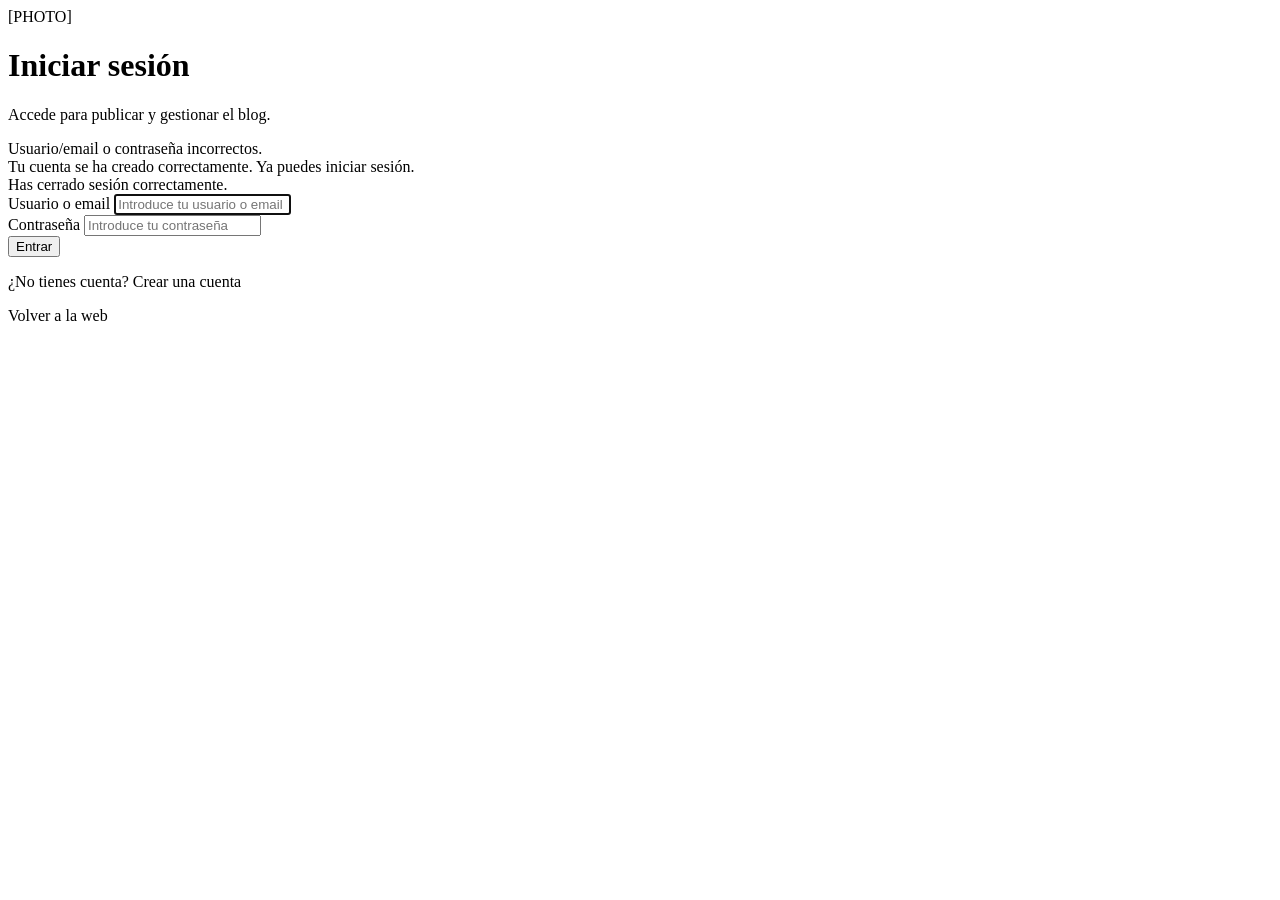
<file: src/main/resources/templates/login.html>
<!DOCTYPE html>
<html xmlns:th="http://www.thymeleaf.org" lang="es">

<head>
  <meta charset="utf-8">
  <meta http-equiv="X-UA-Compatible" content="IE=edge">
  <meta name="viewport" content="width=device-width, initial-scale=1">
  <title>Iniciar sesión | [PHOTO]</title>

  <link rel="stylesheet" type="text/css" th:href="@{/bootstrap/css/bootstrap.min.css}">
  <link rel="stylesheet" type="text/css" th:href="@{/css/style.css}">
  <link rel="stylesheet" type="text/css" th:href="@{/font-awesome/css/font-awesome.min.css}">
</head>

<body>

  <main class="auth-page">
    <div class="auth-card">
      <a class="auth-brand" th:href="@{/}"><span>[</span>PHOTO<span>]</span></a>
      <h1>Iniciar sesión</h1>
      <p class="auth-subtitle">Accede para publicar y gestionar el blog.</p>

      <div th:if="${param.error}" class="alert alert-danger" role="alert">
        <i class="fa fa-exclamation-triangle"></i> Usuario/email o contraseña incorrectos.
      </div>

      <div th:if="${param.registered}" class="alert alert-success" role="alert">
        <i class="fa fa-check-circle"></i> Tu cuenta se ha creado correctamente. Ya puedes iniciar sesión.
      </div>

      <div th:if="${param.logout}" class="alert alert-success" role="alert">
        <i class="fa fa-check-circle"></i> Has cerrado sesión correctamente.
      </div>

      <form th:action="@{/login}" method="post">
        <div class="form-group">
          <label for="username">Usuario o email</label>
          <input type="text" id="username" name="username" class="form-control" placeholder="Introduce tu usuario o email"
            autocomplete="username" required autofocus>
        </div>

        <div class="form-group">
          <label for="password">Contraseña</label>
          <input type="password" id="password" name="password" class="form-control" placeholder="Introduce tu contraseña"
            autocomplete="current-password" required>
        </div>

        <button type="submit" class="btn btn-primary btn-block">
          <i class="fa fa-sign-in"></i> Entrar
        </button>
      </form>

      <p class="auth-footer">
        ¿No tienes cuenta? <a th:href="@{/register}">Crear una cuenta</a>
      </p>
      <p class="auth-footer auth-footer-secondary">
        <a th:href="@{/}"><i class="fa fa-arrow-left"></i> Volver a la web</a>
      </p>
    </div>
  </main>

  <script type="text/javascript" th:src="@{/js/jquery.min.js}"></script>
  <script type="text/javascript" th:src="@{/bootstrap/js/bootstrap.min.js}"></script>
</body>

</html>
</file>
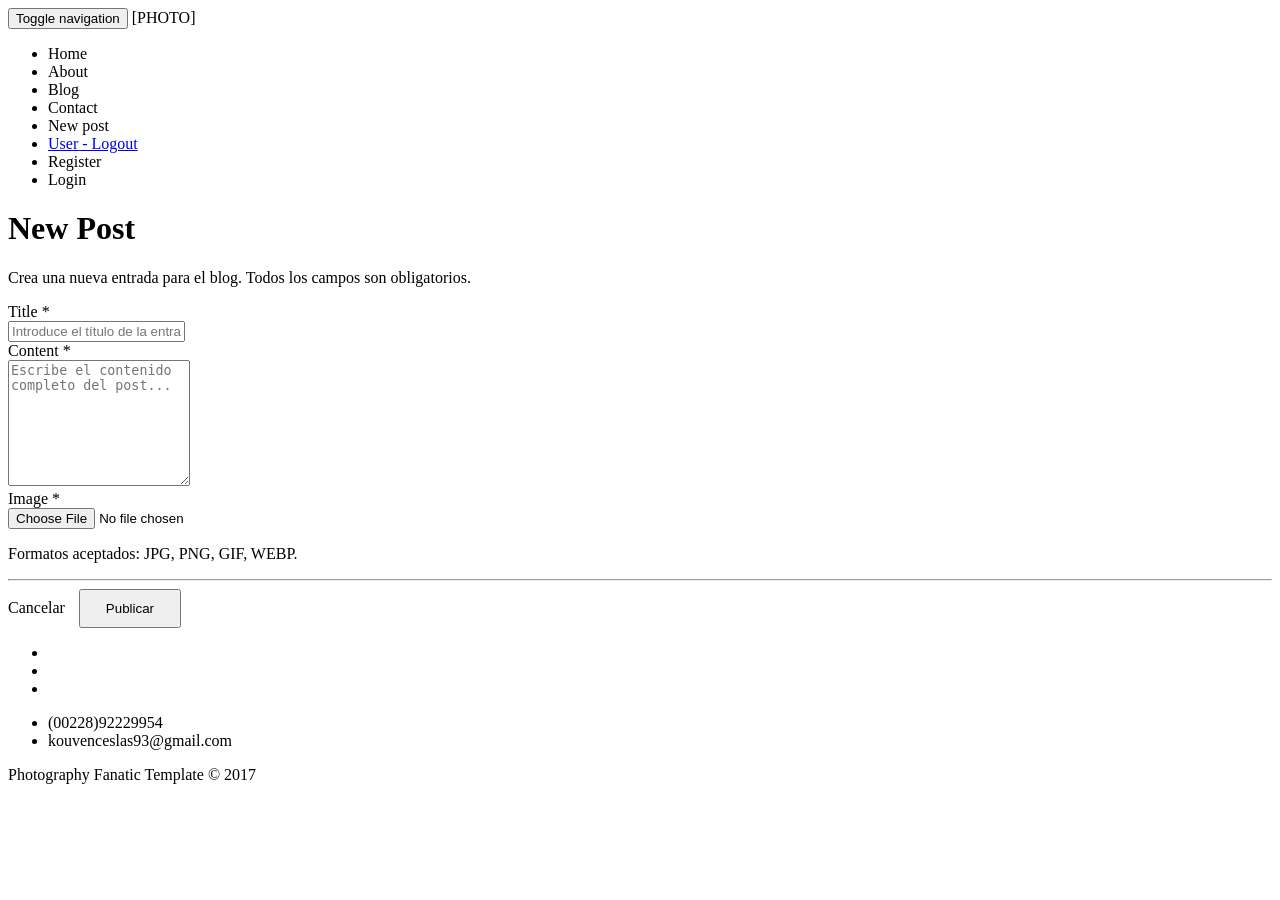
<file: src/main/resources/templates/new_post.html>
<!DOCTYPE html>
<html xmlns:th="http://www.thymeleaf.org" xmlns:sec="http://www.thymeleaf.org/extras/spring-security" lang="en">

<head>
  <meta charset="utf-8">
  <meta http-equiv="X-UA-Compatible" content="IE=edge">
  <meta name="viewport" content="width=device-width, initial-scale=1">
  <title>PhotographItem-Responsive Theme | New Post</title>

  <!-- Bootstrap core css -->
  <link rel="stylesheet" type="text/css" th:href="@{/bootstrap/css/bootstrap.min.css}">
  <!-- Custom style css -->
  <link rel="stylesheet" type="text/css" th:href="@{/css/style.css}">
  <!-- Font Awesome icons -->
  <link rel="stylesheet" type="text/css" th:href="@{/font-awesome/css/font-awesome.min.css}">

  <!-- HTML5 Shim and Respond.js IE8 support of HTML5 elements and media queries -->
  <!-- WARNING: Respond.js doesn't work if you view the page via file:// -->
  <!--[if lt IE 9]>
        <script src="https://oss.maxcdn.com/libs/html5shiv/3.7.0/html5shiv.js"></script>
        <script src="https://oss.maxcdn.com/libs/respond.js/1.4.2/respond.min.js"></script>
    <![endif]-->
</head>

<body id="page-top">

  <!-- Navigation Bar -->
  <nav class="navbar navbar-fixed-top navbar-default">
    <div class="container">
      <div class="navbar-header">
        <button type="button" class="navbar-toggle" data-toggle="collapse" data-target="#menu">
          <span class="sr-only">Toggle navigation</span>
          <span class="icon-bar"></span>
          <span class="icon-bar"></span>
          <span class="icon-bar"></span>
        </button>
        <a class="navbar-brand page-scroll" th:href="@{/}">
          <span>[PHOTO]</span>
        </a>
      </div>
      <div class="collapse navbar-collapse navbar-right" id="menu">
        <ul class="nav navbar-nav">
          <li th:class="${activeTab == 'index'} ? 'active lien' : 'lien'"><a th:href="@{/}"><i
                class="fa fa-home sr-icons"></i> Home</a></li>
          <li th:class="${activeTab == 'about'} ? 'active lien' : 'lien'"><a th:href="@{/about}"><i
                class="fa fa-bookmark sr-icons"></i> About</a></li>
          <li th:class="${activeTab == 'blog'} ? 'active lien' : 'lien'"><a th:href="@{/blog}"><i
                class="fa fa-file-text sr-icons"></i> Blog</a></li>
          <li th:class="${activeTab == 'contact'} ? 'active lien' : 'lien'"><a th:href="@{/contact}"><i
                class="fa fa-phone-square sr-icons"></i> Contact</a></li>

          <!-- 5.10: Enlaces dinámicos según autenticación de usuario -->
          <li sec:authorize="isAuthenticated()" class="active lien">
            <a th:href="@{/blog/new}"><i class="fa fa-plus-square sr-icons"></i> New post</a>
          </li>
          <li sec:authorize="isAuthenticated()" class="lien">
            <form th:action="@{/logout}" method="post" id="logoutForm" style="display:none;"></form>
            <a href="#" onclick="document.getElementById('logoutForm').submit(); return false;">
              <i class="fa fa-sign-out sr-icons"></i> <span sec:authentication="name">User</span> - Logout
            </a>
          </li>
          <li sec:authorize="isAnonymous()" class="lien">
            <a th:href="@{/register}"><i class="fa fa-user-plus sr-icons"></i> Register</a>
          </li>
          <li sec:authorize="isAnonymous()" class="lien">
            <a th:href="@{/login}"><i class="fa fa-sign-in sr-icons"></i> Login</a>
          </li>
        </ul>
      </div>
    </div>
  </nav>
  <!-- End of Navigation Bar -->

  <!-- Principal Content Start -->
  <div id="new-post">
    <div class="container">
      <div class="col-xs-12 col-sm-8 col-sm-push-2 post-editor-card">
        <h1>New Post</h1>
        <p>Crea una nueva entrada para el blog. Todos los campos son obligatorios.</p>

        <!-- Mensajes de alerta -->
        <div th:if="${error}" class="alert alert-danger" role="alert">
          <i class="fa fa-exclamation-triangle"></i> <span th:text="${error}"></span>
        </div>

        <!-- 5.2 y RETO 5.3: Formulario con campos obligatorios y subida de archivo -->
        <form class="form-horizontal" th:action="@{/blog/new}" method="post" enctype="multipart/form-data">
          
          <div class="form-group">
            <label class="control-label col-sm-2" for="title">Title *</label>
            <div class="col-sm-10">
              <input type="text" class="form-control" id="title" name="title" th:value="${title}" placeholder="Introduce el título de la entrada" required>
            </div>
          </div>

          <div class="form-group">
            <label class="control-label col-sm-2" for="content">Content *</label>
            <div class="col-sm-10">
              <textarea class="form-control" id="content" name="content" rows="8" placeholder="Escribe el contenido completo del post..." required th:text="${content}"></textarea>
            </div>
          </div>

          <div class="form-group">
            <label class="control-label col-sm-2" for="file">Image *</label>
            <div class="col-sm-10">
              <input type="file" class="form-control" id="file" name="file" accept="image/*" required>
              <p class="help-block">Formatos aceptados: JPG, PNG, GIF, WEBP.</p>
            </div>
          </div>

          <hr class="divider">

          <div class="form-group">
            <div class="col-sm-offset-2 col-sm-10 text-right">
              <a th:href="@{/blog}" class="btn btn-default" style="margin-right: 10px;">Cancelar</a>
              <button type="submit" class="btn btn-primary sr-button" style="padding:10px 25px;">Publicar</button>
            </div>
          </div>

        </form>
      </div>
    </div>
  </div>
  <!-- End of Principal Content -->

  <!-- Footer -->
  <footer>
    <div class="container text-muted text-center">
      <ul class="list-inline social-buttons">
        <li><a href="#"><i class="fa fa-facebook sr-icons"></i></a></li>
        <li><a href="#"><i class="fa fa-twitter sr-icons"></i></a></li>
        <li><a href="#"><i class="fa fa-google-plus sr-icons"></i></a></li>
      </ul>
      <ul class="list-inline">
        <li class="footer-number"><i class="fa fa-phone sr-icons"></i> (00228)92229954 </li>
        <li><i class="fa fa-envelope sr-icons"></i> kouvenceslas93@gmail.com</li>
      </ul>
      <p>Photography Fanatic Template &copy; 2017</p>
    </div>
  </footer>

  <!-- Jquery -->
  <script type="text/javascript" th:src="@{/js/jquery.min.js}"></script>
  <!-- Bootstrap core Javascript -->
  <script type="text/javascript" th:src="@{/bootstrap/js/bootstrap.min.js}"></script>
  <!-- Plugins -->
  <script type="text/javascript" th:src="@{/js/jquery.easing.min.js}"></script>
  <script type="text/javascript" th:src="@{/js/jquery.magnific-popup.min.js}"></script>
  <script type="text/javascript" th:src="@{/js/scrollreveal.min.js}"></script>
  <script type="text/javascript" th:src="@{/js/script.js}"></script>
</body>

</html>
</file>
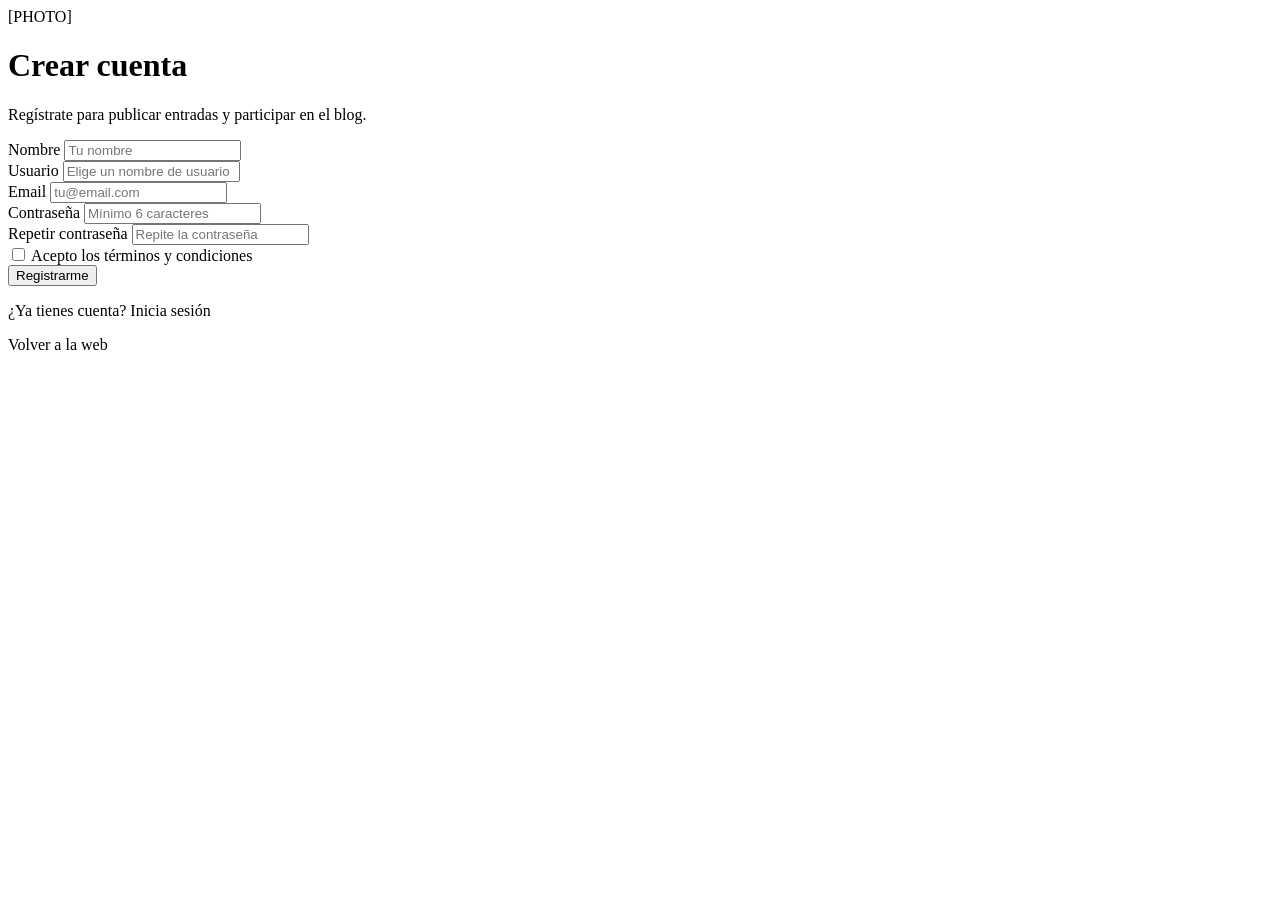
<file: src/main/resources/templates/register.html>
<!DOCTYPE html>
<html xmlns:th="http://www.thymeleaf.org" lang="es">

<head>
  <meta charset="utf-8">
  <meta http-equiv="X-UA-Compatible" content="IE=edge">
  <meta name="viewport" content="width=device-width, initial-scale=1">
  <title>Crear cuenta | [PHOTO]</title>

  <link rel="stylesheet" type="text/css" th:href="@{/bootstrap/css/bootstrap.min.css}">
  <link rel="stylesheet" type="text/css" th:href="@{/css/style.css}">
  <link rel="stylesheet" type="text/css" th:href="@{/font-awesome/css/font-awesome.min.css}">
</head>

<body>

  <main class="auth-page">
    <div class="auth-card auth-card-wide">
      <a class="auth-brand" th:href="@{/}"><span>[</span>PHOTO<span>]</span></a>
      <h1>Crear cuenta</h1>
      <p class="auth-subtitle">Regístrate para publicar entradas y participar en el blog.</p>

      <form th:action="@{/register}" th:object="${registerForm}" method="post" novalidate>

        <div th:if="${#fields.hasGlobalErrors()}" class="alert alert-danger" role="alert">
          <p th:each="err : ${#fields.globalErrors()}" th:text="${err}" class="mb-0"></p>
        </div>

        <div class="form-group">
          <label for="name">Nombre</label>
          <input type="text" id="name" th:field="*{name}" class="form-control"
                 placeholder="Tu nombre" autocomplete="name" required>
          <span class="field-error" th:if="${#fields.hasErrors('name')}" th:errors="*{name}"></span>
        </div>

        <div class="form-group">
          <label for="username">Usuario</label>
          <input type="text" id="username" th:field="*{username}" class="form-control"
                 placeholder="Elige un nombre de usuario" autocomplete="username" required>
          <span class="field-error" th:if="${#fields.hasErrors('username')}" th:errors="*{username}"></span>
        </div>

        <div class="form-group">
          <label for="email">Email</label>
          <input type="email" id="email" th:field="*{email}" class="form-control"
                 placeholder="tu@email.com" autocomplete="email" required>
          <span class="field-error" th:if="${#fields.hasErrors('email')}" th:errors="*{email}"></span>
        </div>

        <div class="row">
          <div class="col-sm-6">
            <div class="form-group">
              <label for="password">Contraseña</label>
              <input type="password" id="password" th:field="*{password}" class="form-control"
                     placeholder="Mínimo 6 caracteres" autocomplete="new-password" required>
              <span class="field-error" th:if="${#fields.hasErrors('password')}" th:errors="*{password}"></span>
            </div>
          </div>
          <div class="col-sm-6">
            <div class="form-group">
              <label for="confirmPassword">Repetir contraseña</label>
              <input type="password" id="confirmPassword" th:field="*{confirmPassword}" class="form-control"
                     placeholder="Repite la contraseña" autocomplete="new-password" required>
              <span class="field-error" th:if="${#fields.hasErrors('confirmPassword')}"
                    th:errors="*{confirmPassword}"></span>
            </div>
          </div>
        </div>

        <div class="form-group">
          <div class="checkbox">
            <label>
              <input type="checkbox" th:field="*{terms}" required>
              Acepto los términos y condiciones
            </label>
          </div>
          <span class="field-error" th:if="${#fields.hasErrors('terms')}" th:errors="*{terms}"></span>
        </div>

        <button type="submit" class="btn btn-primary btn-block">
          <i class="fa fa-user-plus"></i> Registrarme
        </button>
      </form>

      <p class="auth-footer">
        ¿Ya tienes cuenta? <a th:href="@{/login}">Inicia sesión</a>
      </p>
      <p class="auth-footer auth-footer-secondary">
        <a th:href="@{/}"><i class="fa fa-arrow-left"></i> Volver a la web</a>
      </p>
    </div>
  </main>

  <script type="text/javascript" th:src="@{/js/jquery.min.js}"></script>
  <script type="text/javascript" th:src="@{/bootstrap/js/bootstrap.min.js}"></script>
</body>

</html>
</file>
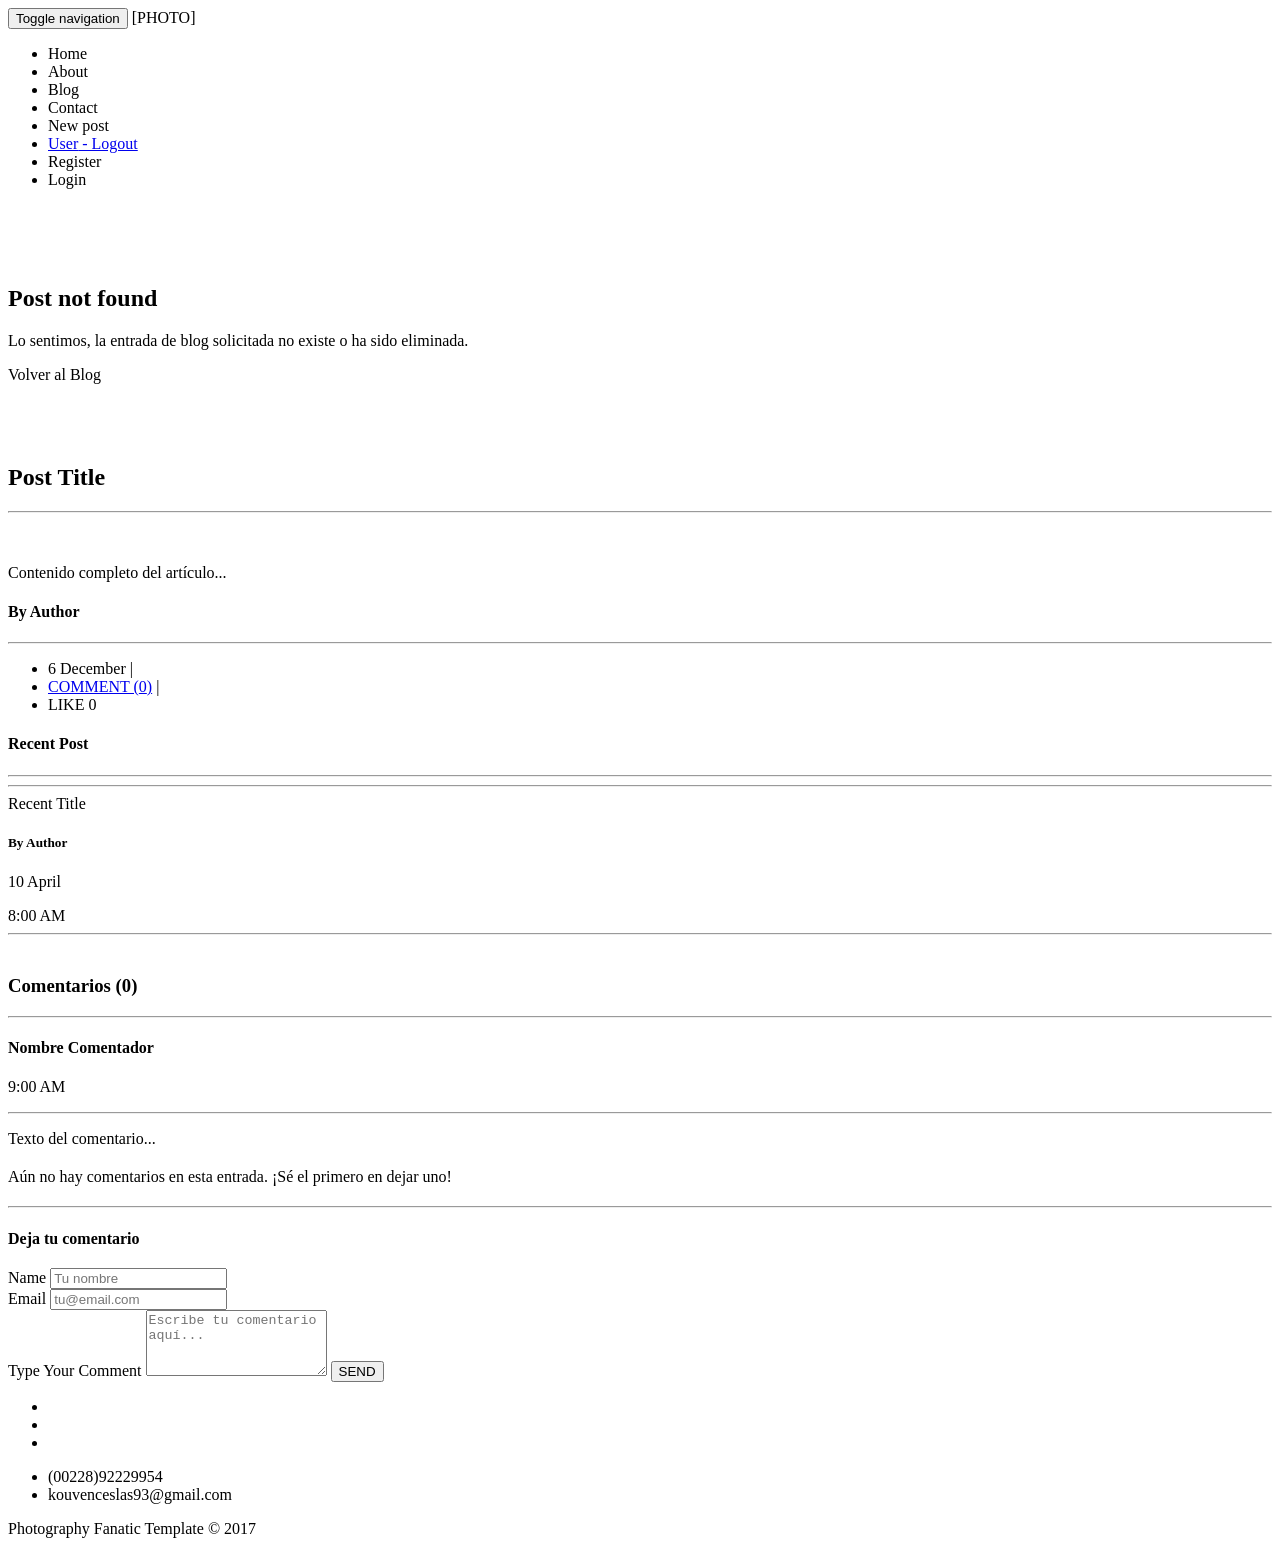
<file: src/main/resources/templates/single_post.html>
<!DOCTYPE html>
<html xmlns:th="http://www.thymeleaf.org" xmlns:sec="http://www.thymeleaf.org/extras/spring-security" lang="en">

<head>
  <meta charset="utf-8">
  <meta http-equiv="X-UA-Compatible" content="IE=edge">
  <meta name="viewport" content="width=device-width, initial-scale=1">
  <title th:text="${post != null ? post.title + ' | PhotographItem' : 'Post Not Found'}">PhotographItem-Responsive Theme | Single Post</title>

  <!-- Bootstrap core css -->
  <link rel="stylesheet" type="text/css" th:href="@{/bootstrap/css/bootstrap.min.css}">
  <!-- Custom style css -->
  <link rel="stylesheet" type="text/css" th:href="@{/css/style.css}">
  <!-- Font Awesome icons -->
  <link rel="stylesheet" type="text/css" th:href="@{/font-awesome/css/font-awesome.min.css}">

  <!-- HTML5 Shim and Respond.js IE8 support of HTML5 elements and media queries -->
  <!-- WARNING: Respond.js doesn't work if you view the page via file:// -->
  <!--[if lt IE 9]>
        <script src="https://oss.maxcdn.com/libs/html5shiv/3.7.0/html5shiv.js"></script>
        <script src="https://oss.maxcdn.com/libs/respond.js/1.4.2/respond.min.js"></script>
    <![endif]-->
</head>

<body id="page-top">

  <!-- Navigation Bar -->
  <nav class="navbar navbar-fixed-top navbar-default">
    <div class="container">
      <div class="navbar-header">
        <button type="button" class="navbar-toggle" data-toggle="collapse" data-target="#menu">
          <span class="sr-only">Toggle navigation</span>
          <span class="icon-bar"></span>
          <span class="icon-bar"></span>
          <span class="icon-bar"></span>
        </button>
        <a class="navbar-brand page-scroll" th:href="@{/}">
          <span>[PHOTO]</span>
        </a>
      </div>
      <div class="collapse navbar-collapse navbar-right" id="menu">
        <ul class="nav navbar-nav">
          <li th:class="${activeTab == 'index'} ? 'active lien' : 'lien'"><a th:href="@{/}"><i
                class="fa fa-home sr-icons"></i> Home</a></li>
          <li th:class="${activeTab == 'about'} ? 'active lien' : 'lien'"><a th:href="@{/about}"><i
                class="fa fa-bookmark sr-icons"></i> About</a></li>
          <li th:class="${activeTab == 'blog'} ? 'active lien' : 'lien'"><a th:href="@{/blog}"><i
                class="fa fa-file-text sr-icons"></i> Blog</a></li>
          <li th:class="${activeTab == 'contact'} ? 'active lien' : 'lien'"><a th:href="@{/contact}"><i
                class="fa fa-phone-square sr-icons"></i> Contact</a></li>

          <!-- 5.10: Enlaces dinámicos según autenticación de usuario -->
          <li sec:authorize="isAuthenticated()" class="lien">
            <a th:href="@{/blog/new}"><i class="fa fa-plus-square sr-icons"></i> New post</a>
          </li>
          <li sec:authorize="isAuthenticated()" class="lien">
            <form th:action="@{/logout}" method="post" id="logoutForm" style="display:none;"></form>
            <a href="#" onclick="document.getElementById('logoutForm').submit(); return false;">
              <i class="fa fa-sign-out sr-icons"></i> <span sec:authentication="name">User</span> - Logout
            </a>
          </li>
          <li sec:authorize="isAnonymous()" class="lien">
            <a th:href="@{/register}"><i class="fa fa-user-plus sr-icons"></i> Register</a>
          </li>
          <li sec:authorize="isAnonymous()" class="lien">
            <a th:href="@{/login}"><i class="fa fa-sign-in sr-icons"></i> Login</a>
          </li>
        </ul>
      </div>
    </div>
  </nav>
  <!-- End of Navigation Bar -->

  <!-- Principal Content Start -->
  <div id="single">
    <div class="container">

      <!-- 5.4: Condicional si no se ha encontrado el post -->
      <div th:if="${post == null}" class="row text-center" style="padding: 60px 0;">
        <h2>Post not found</h2>
        <p class="lead">Lo sentimos, la entrada de blog solicitada no existe o ha sido eliminada.</p>
        <a th:href="@{/blog}" class="btn btn-info">Volver al Blog</a>
      </div>

      <!-- Detalle del post -->
      <div th:if="${post != null}" class="row">
        <h2 th:text="${post.title}">Post Title</h2>
        <hr class="subtitle">
        <div class="block1">
          <div class="col-xs-12 col-sm-9">
            <!-- Imagen destacada del artículo -->
            <div style="margin-bottom: 25px;">
              <img class="img-responsive" style="border-radius: 4px; width: 100%;" th:src="@{'/images/blog/' + ${post.image}}" th:alt="${post.title}">
            </div>

            <!-- Contenido del artículo -->
            <p style="white-space: pre-line;" th:text="${post.content}">Contenido completo del artículo...</p>

            <h4 th:text="'By ' + (${post.postUser != null ? post.postUser.name : 'Anonymous'})">By Author</h4>
            <hr>
            <ul class="list-inline">
              <li><span th:text="${post.formattedDate}">6 December</span> |</li>
              <li><a class="page-scroll" href="#form">COMMENT (<span th:text="${post.numComments}">0</span>)</a> |</li>
              <!-- 5.9: Botón LIKE interactivo vía AJAX -->
              <li>
                <a id="likeLink" th:href="@{'/single_post/' + ${post.slug} + '/like'}">LIKE</a>
                <i class="fa fa-heart sr-icons" style="color: #e91e63;"></i>
                <span id="likes" th:text="' ' + ${post.numLikes}"> 0</span>
              </li>
            </ul>
          </div>

          <!-- 5.6: Barra lateral con los 5 posts más recientes -->
          <div class="col-xs-12 col-sm-3">
            <h4>Recent Post</h4>
            <hr class="subtitle1">
            <div th:each="recent : ${recents}" class="new">
              <hr>
              <a th:href="@{'/single_post/' + ${recent.slug}}" th:text="${recent.title}">Recent Title</a>
              <h5> By <span th:text="${recent.postUser != null ? recent.postUser.name : 'Anonymous'}">Author</span></h5>
              <p th:text="${recent.formattedDate}">10 April</p>
              <i class="fa fa-clock-o sr-icons"></i> <span th:text="${recent.formattedTime}">8:00 AM</span>
              <hr>
            </div>
          </div>
        </div>
      </div>
      <!-- End of Full Article -->

      <!-- 5.7 y RETO 5.6.1: Comentarios -->
      <div th:if="${post != null}" class="row" style="margin-top: 40px;">
        <div class="col-xs-12 col-sm-12 block2" id="comments-section">
          <h3>Comentarios (<span th:text="${post.numComments}">0</span>)</h3>
          <hr>

          <!-- Listado de comentarios -->
          <div id="comments-list">
            <div th:each="comment, iterStat : ${comments}" th:class="${iterStat.odd} ? 'comment' : 'comment alt-comment'">
              <h4 th:text="${comment.name}">Nombre Comentador</h4>
              <p class="time" th:text="${comment.formattedDate + ' - ' + comment.formattedTime}">9:00 AM</p>
              <hr>
              <p th:text="${comment.text}">Texto del comentario...</p>
            </div>

            <div th:if="${comments == null or comments.empty}" class="well text-center" style="margin: 20px 0;">
              <p class="text-muted">Aún no hay comentarios en esta entrada. ¡Sé el primero en dejar uno!</p>
            </div>
          </div>

          <hr class="line">

          <!-- Formulario para enviar nuevo comentario -->
          <div id="form" class="col-xs-12 col-sm-6 col-sm-push-3">
            <h4 class="text-center" style="margin-bottom: 20px;">Deja tu comentario</h4>
            <form class="form-horizontal" th:action="@{'/single_post/' + ${post.slug} + '/comment'}" method="post">
              <div class="form-group">
                <div class="col-xs-12 col-sm-6">
                  <label class="label-control">Name</label>
                  <input type="text" name="name" class="form-control" required placeholder="Tu nombre">
                </div>
                <div class="col-xs-12 col-sm-6">
                  <label class="label-control">Email</label>
                  <input type="email" name="email" class="form-control" required placeholder="tu@email.com">
                </div>
              </div>
              <div class="form-group">
                <div class="col-xs-12">
                  <label class="label-control">Type Your Comment</label>
                  <textarea name="text" class="form-control" rows="4" required placeholder="Escribe tu comentario aquí..."></textarea>
                  <button type="submit" class="btn btn-lg btn-info sr-button" style="margin-top: 15px;">SEND</button>
                </div>
              </div>
            </form>
          </div>
        </div>
      </div>
      <!-- End of Comments -->
    </div>
  </div>
  <!-- End of Principal Content Start -->

  <!-- Footer -->
  <footer>
    <div class="container text-muted text-center">
      <ul class="list-inline social-buttons">
        <li><a href="#"><i class="fa fa-facebook sr-icons"></i></a></li>
        <li><a href="#"><i class="fa fa-twitter sr-icons"></i></a></li>
        <li><a href="#"><i class="fa fa-google-plus sr-icons"></i></a></li>
      </ul>
      <ul class="list-inline">
        <li class="footer-number"><i class="fa fa-phone sr-icons"></i> (00228)92229954 </li>
        <li><i class="fa fa-envelope sr-icons"></i> kouvenceslas93@gmail.com</li>
      </ul>
      <p>Photography Fanatic Template &copy; 2017</p>
    </div>
  </footer>

  <!-- Jquery -->
  <script type="text/javascript" th:src="@{/js/jquery.min.js}"></script>
  <!-- Bootstrap core Javascript -->
  <script type="text/javascript" th:src="@{/bootstrap/js/bootstrap.min.js}"></script>
  <!-- Plugins -->
  <script type="text/javascript" th:src="@{/js/jquery.easing.min.js}"></script>
  <script type="text/javascript" th:src="@{/js/jquery.magnific-popup.min.js}"></script>
  <script type="text/javascript" th:src="@{/js/scrollreveal.min.js}"></script>
  <script type="text/javascript" th:src="@{/js/script.js}"></script>

  <!-- 5.9: Script para gestión asíncrona (AJAX) del botón Me gusta -->
  <script type="text/javascript">
    document.addEventListener('DOMContentLoaded', function() {
        const likeLink = document.querySelector('#likeLink');
        const likesSpan = document.querySelector('#likes');
        if (likeLink && likesSpan) {
            likeLink.addEventListener('click', function(event) {
                event.preventDefault();
                fetch(likeLink.href, {
                    method: 'POST',
                    headers: {
                        'X-Requested-With': 'XMLHttpRequest',
                        'Content-Type': 'application/json'
                    }
                })
                .then(response => response.json())
                .then(data => {
                    if (data.success) {
                        likesSpan.innerHTML = " " + data.likes;
                    }
                })
                .catch(error => console.error('Error al registrar Me gusta:', error));
            });
        }
    });
  </script>
</body>

</html>
</file>
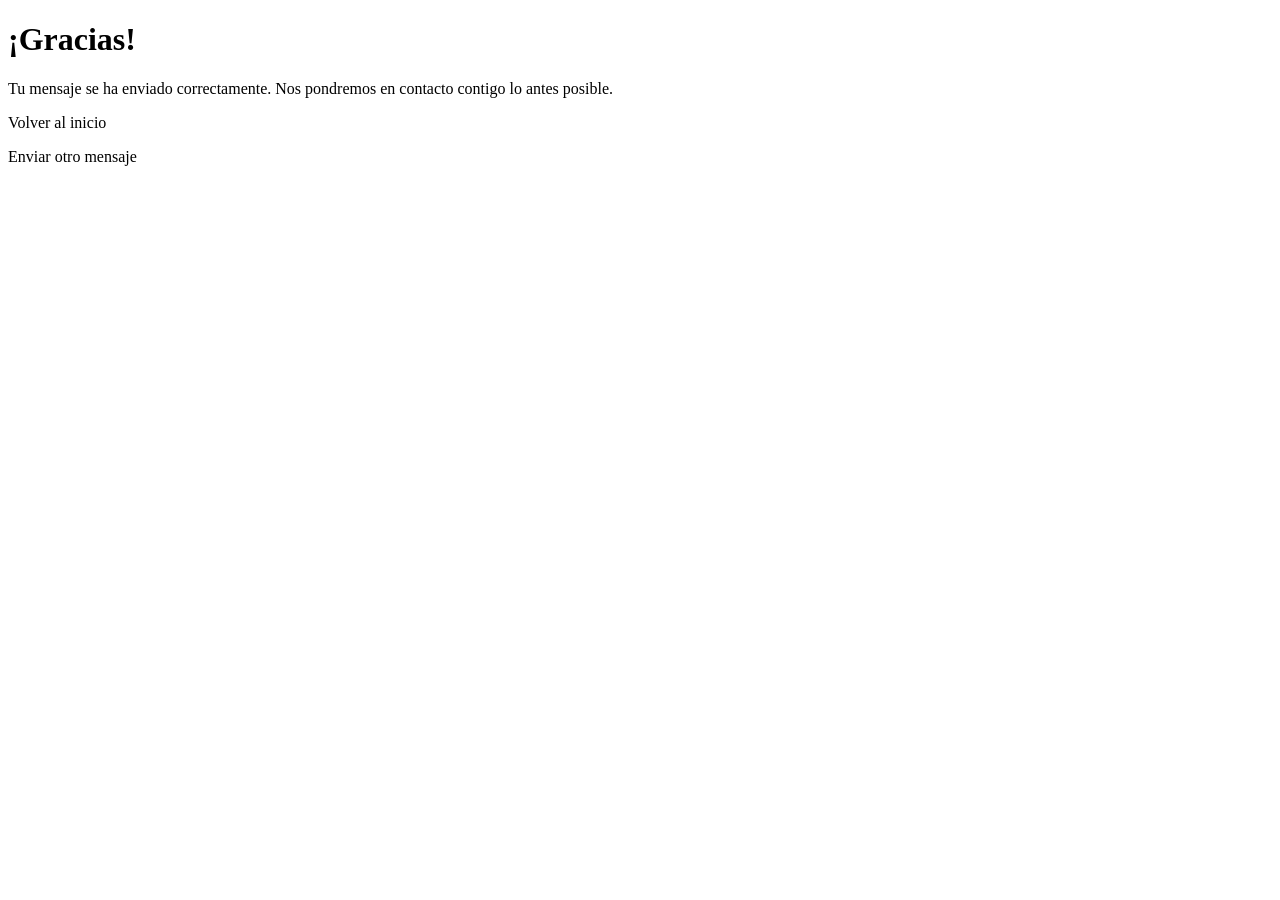
<file: src/main/resources/templates/thankyou.html>
<!DOCTYPE html>
<html xmlns:th="http://www.thymeleaf.org" lang="es">

<head>
  <meta charset="utf-8">
  <meta http-equiv="X-UA-Compatible" content="IE=edge">
  <meta name="viewport" content="width=device-width, initial-scale=1">
  <title>Gracias por tu mensaje | [PHOTO]</title>

  <link rel="stylesheet" type="text/css" th:href="@{/bootstrap/css/bootstrap.min.css}">
  <link rel="stylesheet" type="text/css" th:href="@{/css/style.css}">
  <link rel="stylesheet" type="text/css" th:href="@{/font-awesome/css/font-awesome.min.css}">
</head>

<body>

  <main class="auth-page">
    <div class="auth-card thankyou-card">
      <div class="thankyou-icon">
        <i class="fa fa-check"></i>
      </div>
      <h1>¡Gracias!</h1>
      <p class="auth-subtitle">Tu mensaje se ha enviado correctamente. Nos pondremos en contacto contigo lo antes posible.</p>

      <a th:href="@{/}" class="btn btn-primary btn-block">
        <i class="fa fa-home"></i> Volver al inicio
      </a>
      <p class="auth-footer">
        <a th:href="@{/contact}"><i class="fa fa-arrow-left"></i> Enviar otro mensaje</a>
      </p>
    </div>
  </main>

  <script type="text/javascript" th:src="@{/js/jquery.min.js}"></script>
  <script type="text/javascript" th:src="@{/bootstrap/js/bootstrap.min.js}"></script>
</body>

</html>
</file>
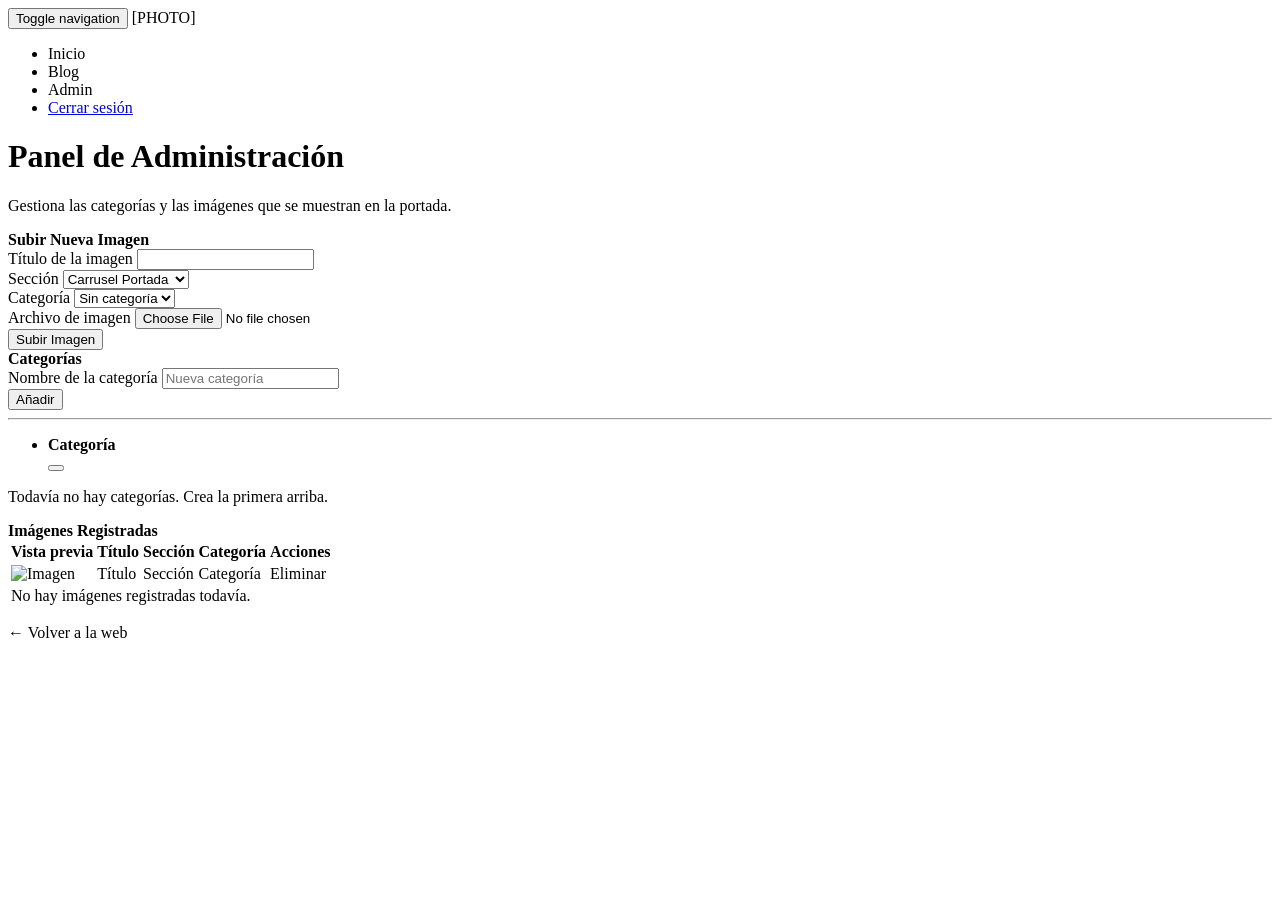
<file: src/main/resources/templates/admin/dashboard.html>
<!DOCTYPE html>
<html xmlns:th="http://www.thymeleaf.org" lang="es">

<head>
    <meta charset="utf-8">
    <meta name="viewport" content="width=device-width, initial-scale=1">
    <title>Admin Dashboard - Blog</title>
    <link rel="stylesheet" type="text/css" th:href="@{/bootstrap/css/bootstrap.min.css}">
    <link rel="stylesheet" type="text/css" th:href="@{/css/style.css}">
    <link rel="stylesheet" type="text/css" th:href="@{/font-awesome/css/font-awesome.min.css}">
</head>

<body id="page-top">

    <nav class="navbar navbar-fixed-top navbar-default">
        <div class="container">
            <div class="navbar-header">
                <button type="button" class="navbar-toggle" data-toggle="collapse" data-target="#admin-menu">
                    <span class="sr-only">Toggle navigation</span>
                    <span class="icon-bar"></span>
                    <span class="icon-bar"></span>
                    <span class="icon-bar"></span>
                </button>
                <a class="navbar-brand page-scroll" th:href="@{/}">
                    <span>[PHOTO]</span>
                </a>
            </div>
            <div class="collapse navbar-collapse navbar-right" id="admin-menu">
                <ul class="nav navbar-nav">
                    <li><a th:href="@{/}"><i class="fa fa-home sr-icons"></i> Inicio</a></li>
                    <li><a th:href="@{/blog}"><i class="fa fa-file-text sr-icons"></i> Blog</a></li>
                    <li class="active"><a th:href="@{/admin}"><i class="fa fa-dashboard sr-icons"></i> Admin</a></li>
                    <li>
                        <form th:action="@{/logout}" method="post" id="logoutForm" style="display:none;"></form>
                        <a href="#" onclick="document.getElementById('logoutForm').submit(); return false;">
                            <i class="fa fa-sign-out sr-icons"></i> Cerrar sesión
                        </a>
                    </li>
                </ul>
            </div>
        </div>
    </nav>

    <div id="admin">
        <div class="container">
            <div class="admin-header">
                <h1>Panel de Administración</h1>
                <p>Gestiona las categorías y las imágenes que se muestran en la portada.</p>
            </div>

            <div class="row">
                <!-- Formulario de subida de imágenes -->
                <div class="col-md-5">
                    <div class="panel panel-default">
                        <div class="panel-heading"><strong>Subir Nueva Imagen</strong></div>
                        <div class="panel-body">
                            <form th:action="@{/admin/images/upload}" method="POST" enctype="multipart/form-data">
                                <div class="form-group">
                                    <label for="title">Título de la imagen</label>
                                    <input type="text" id="title" name="title" class="form-control" required>
                                </div>
                                <div class="form-group">
                                    <label for="section">Sección</label>
                                    <select id="section" name="section" class="form-control">
                                        <option value="carousel">Carrusel Portada</option>
                                        <option value="portfolio">Galería / Portfolio</option>
                                    </select>
                                </div>
                                <div class="form-group">
                                    <label for="categoryId">Categoría</label>
                                    <select id="categoryId" name="categoryId" class="form-control">
                                        <option value="">Sin categoría</option>
                                        <option th:each="cat : ${categories}" th:value="${cat.id}" th:text="${cat.name}">
                                            Categoría</option>
                                    </select>
                                </div>
                                <div class="form-group">
                                    <label for="file">Archivo de imagen</label>
                                    <input type="file" id="file" name="file" class="form-control" accept="image/*" required>
                                </div>
                                <button type="submit" class="btn btn-primary">Subir Imagen</button>
                            </form>
                        </div>
                    </div>
                </div>

                <!-- Gestión de categorías -->
                <div class="col-md-7">
                    <div class="panel panel-default">
                        <div class="panel-heading"><strong>Categorías</strong></div>
                        <div class="panel-body">
                            <form th:action="@{/admin/categories/add}" method="POST" class="form-inline category-form">
                                <div class="form-group">
                                    <label class="sr-only" for="categoryName">Nombre de la categoría</label>
                                    <input type="text" id="categoryName" name="name" class="form-control"
                                           placeholder="Nueva categoría" required>
                                </div>
                                <button type="submit" class="btn btn-primary">
                                    <i class="fa fa-plus"></i> Añadir
                                </button>
                            </form>

                            <hr>

                            <ul class="list-group admin-category-list" th:if="${categories != null and !categories.empty}">
                                <li class="list-group-item" th:each="cat : ${categories}">
                                    <span>
                                        <i class="fa fa-folder-open-o"></i>
                                        <strong th:text="${cat.name}">Categoría</strong>
                                        <small class="text-muted"
                                               th:text="${cat.images != null ? cat.images.size() : 0} + ' imágenes'"></small>
                                    </span>
                                    <form th:action="@{/admin/categories/delete/{id}(id=${cat.id})}" method="POST"
                                          class="inline-form">
                                        <button type="submit" class="btn btn-danger btn-xs"
                                                onclick="return confirm('¿Eliminar esta categoría? Las imágenes se conservarán sin categoría.');">
                                            <i class="fa fa-trash"></i>
                                        </button>
                                    </form>
                                </li>
                            </ul>
                            <p class="text-muted" th:if="${categories == null or categories.empty}">
                                Todavía no hay categorías. Crea la primera arriba.
                            </p>
                        </div>
                    </div>
                </div>
            </div>

            <!-- Listado de imágenes existentes -->
            <div class="row">
                <div class="col-xs-12">
                    <div class="panel panel-default">
                        <div class="panel-heading"><strong>Imágenes Registradas</strong></div>
                        <div class="panel-body">
                            <div class="table-responsive">
                                <table class="table table-striped">
                                    <thead>
                                        <tr>
                                            <th>Vista previa</th>
                                            <th>Título</th>
                                            <th>Sección</th>
                                            <th>Categoría</th>
                                            <th>Acciones</th>
                                        </tr>
                                    </thead>
                                    <tbody>
                                        <tr th:each="img : ${images}">
                                            <td><img th:src="@{${img.imageUrl}}" width="60" class="img-thumbnail" alt="Imagen" /></td>
                                            <td th:text="${img.title}">Título</td>
                                            <td th:text="${img.section}">Sección</td>
                                            <td th:text="${img.category != null ? img.category.name : 'Sin categoría'}">Categoría</td>
                                            <td>
                                                <a th:href="@{/admin/images/delete/{id}(id=${img.id})}"
                                                    class="btn btn-danger btn-xs"
                                                    onclick="return confirm('¿Eliminar esta imagen?');">
                                                    <i class="fa fa-trash"></i> Eliminar
                                                </a>
                                            </td>
                                        </tr>
                                        <tr th:if="${images == null or images.empty}">
                                            <td colspan="5" class="text-center text-muted">
                                                No hay imágenes registradas todavía.
                                            </td>
                                        </tr>
                                    </tbody>
                                </table>
                            </div>
                        </div>
                    </div>
                </div>
            </div>

            <p class="admin-actions"><a th:href="@{/}" class="btn btn-default">&larr; Volver a la web</a></p>
        </div>
    </div>

    <script type="text/javascript" th:src="@{/js/jquery.min.js}"></script>
    <script type="text/javascript" th:src="@{/bootstrap/js/bootstrap.min.js}"></script>
</body>

</html>
</file>
